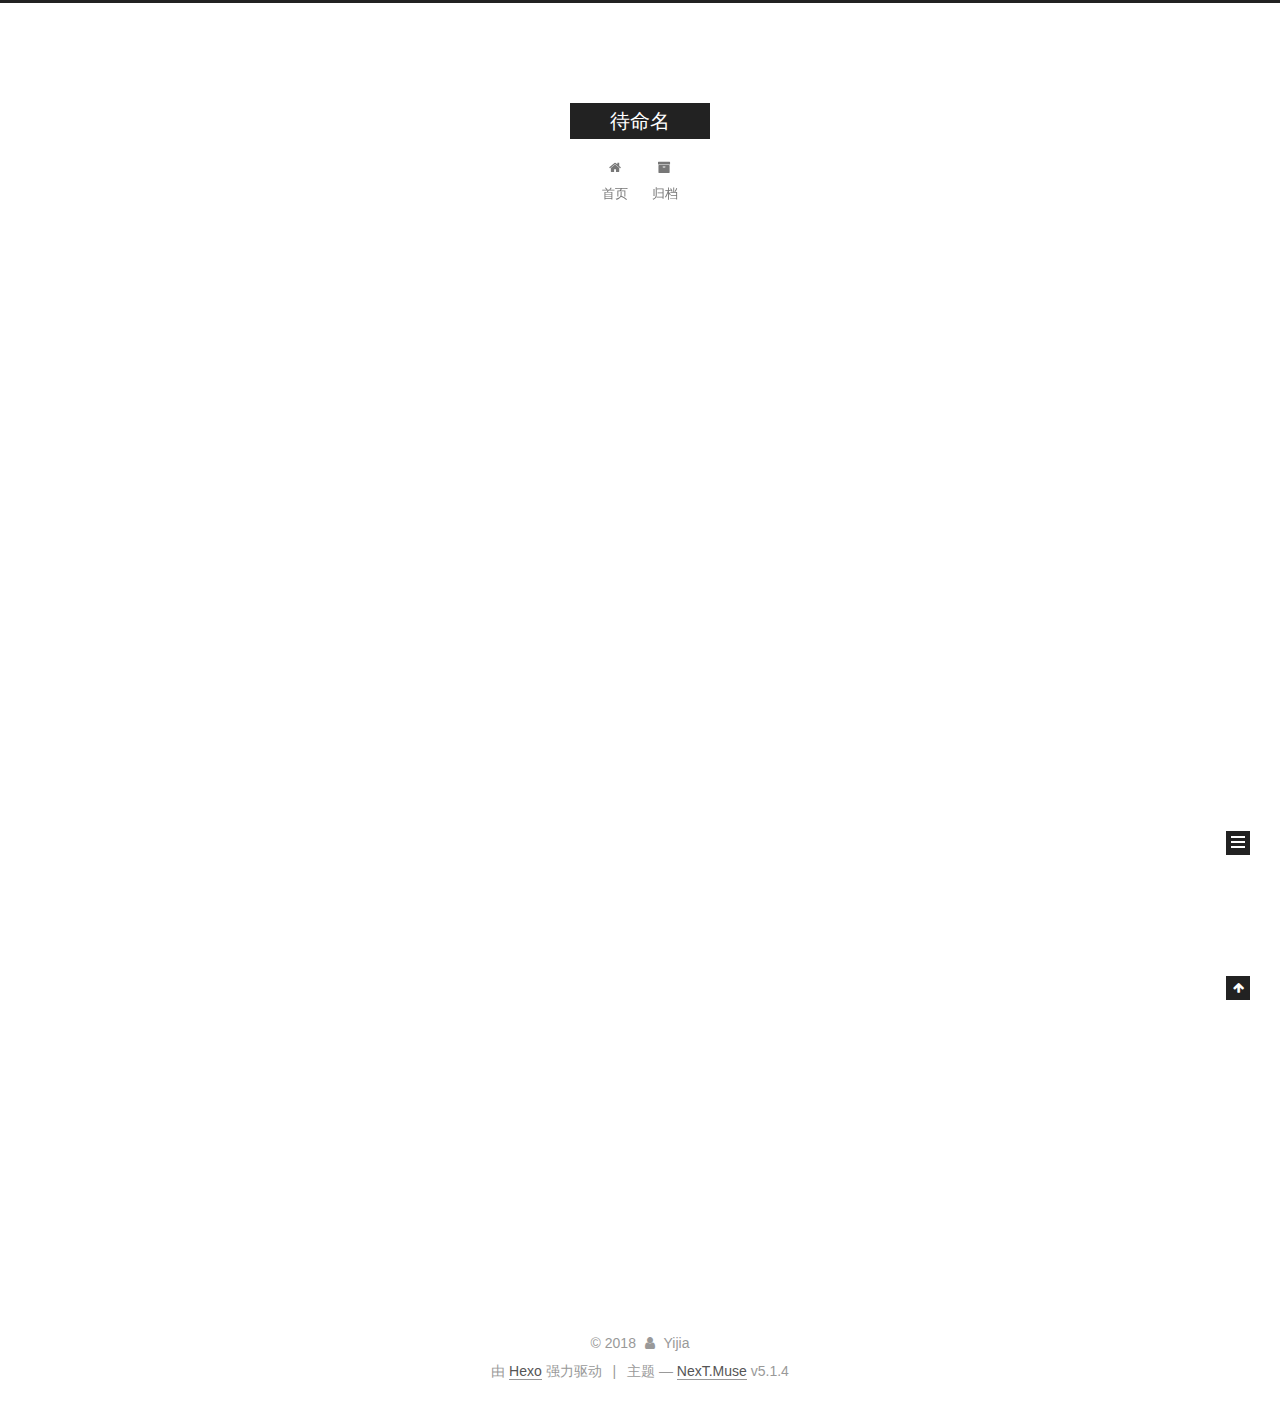
<file: index.html>
<!DOCTYPE html>



  


<html class="theme-next muse use-motion" lang="zh-Hans">
<head><meta name="generator" content="Hexo 3.8.0">
  <meta charset="UTF-8">
<meta http-equiv="X-UA-Compatible" content="IE=edge">
<meta name="viewport" content="width=device-width, initial-scale=1, maximum-scale=1">
<meta name="theme-color" content="#222">









<meta http-equiv="Cache-Control" content="no-transform">
<meta http-equiv="Cache-Control" content="no-siteapp">
















  
  
  <link href="/lib/fancybox/source/jquery.fancybox.css?v=2.1.5" rel="stylesheet" type="text/css">







<link href="/lib/font-awesome/css/font-awesome.min.css?v=4.6.2" rel="stylesheet" type="text/css">

<link href="/css/main.css?v=5.1.4" rel="stylesheet" type="text/css">


  <link rel="apple-touch-icon" sizes="180x180" href="/images/apple-touch-icon-next.png?v=5.1.4">


  <link rel="icon" type="image/png" sizes="32x32" href="/images/favicon-32x32-next.png?v=5.1.4">


  <link rel="icon" type="image/png" sizes="16x16" href="/images/favicon-16x16-next.png?v=5.1.4">


  <link rel="mask-icon" href="/images/logo.svg?v=5.1.4" color="#222">





  <meta name="keywords" content="Hexo, NexT">










<meta property="og:type" content="website">
<meta property="og:title" content="待命名">
<meta property="og:url" content="http://xiaobus.github.io/index.html">
<meta property="og:site_name" content="待命名">
<meta property="og:locale" content="zh-Hans">
<meta name="twitter:card" content="summary">
<meta name="twitter:title" content="待命名">



<script type="text/javascript" id="hexo.configurations">
  var NexT = window.NexT || {};
  var CONFIG = {
    root: '/',
    scheme: 'Muse',
    version: '5.1.4',
    sidebar: {"position":"left","display":"post","offset":12,"b2t":false,"scrollpercent":false,"onmobile":false},
    fancybox: true,
    tabs: true,
    motion: {"enable":true,"async":false,"transition":{"post_block":"fadeIn","post_header":"slideDownIn","post_body":"slideDownIn","coll_header":"slideLeftIn","sidebar":"slideUpIn"}},
    duoshuo: {
      userId: '0',
      author: '博主'
    },
    algolia: {
      applicationID: '',
      apiKey: '',
      indexName: '',
      hits: {"per_page":10},
      labels: {"input_placeholder":"Search for Posts","hits_empty":"We didn't find any results for the search: ${query}","hits_stats":"${hits} results found in ${time} ms"}
    }
  };
</script>



  <link rel="canonical" href="http://xiaobus.github.io/">





  <title>待命名</title>
  








</head>

<body itemscope="" itemtype="http://schema.org/WebPage" lang="zh-Hans">

  
  
    
  

  <div class="container sidebar-position-left 
  page-home">
    <div class="headband"></div>

    <header id="header" class="header" itemscope="" itemtype="http://schema.org/WPHeader">
      <div class="header-inner"><div class="site-brand-wrapper">
  <div class="site-meta ">
    

    <div class="custom-logo-site-title">
      <a href="/" class="brand" rel="start">
        <span class="logo-line-before"><i></i></span>
        <span class="site-title">待命名</span>
        <span class="logo-line-after"><i></i></span>
      </a>
    </div>
      
        <p class="site-subtitle"></p>
      
  </div>

  <div class="site-nav-toggle">
    <button>
      <span class="btn-bar"></span>
      <span class="btn-bar"></span>
      <span class="btn-bar"></span>
    </button>
  </div>
</div>

<nav class="site-nav">
  

  
    <ul id="menu" class="menu">
      
        
        <li class="menu-item menu-item-home">
          <a href="/" rel="section">
            
              <i class="menu-item-icon fa fa-fw fa-home"></i> <br>
            
            首页
          </a>
        </li>
      
        
        <li class="menu-item menu-item-archives">
          <a href="/archives/" rel="section">
            
              <i class="menu-item-icon fa fa-fw fa-archive"></i> <br>
            
            归档
          </a>
        </li>
      

      
    </ul>
  

  
</nav>



 </div>
    </header>

    <main id="main" class="main">
      <div class="main-inner">
        <div class="content-wrap">
          <div id="content" class="content">
            
  <section id="posts" class="posts-expand">
    
      

  

  
  
  

  <article class="post post-type-normal" itemscope="" itemtype="http://schema.org/Article">
  
  
  
  <div class="post-block">
    <link itemprop="mainEntityOfPage" href="http://xiaobus.github.io/blog/hello-world.html">

    <span hidden itemprop="author" itemscope="" itemtype="http://schema.org/Person">
      <meta itemprop="name" content="Yijia">
      <meta itemprop="description" content="">
      <meta itemprop="image" content="/images/avatar.gif">
    </span>

    <span hidden itemprop="publisher" itemscope="" itemtype="http://schema.org/Organization">
      <meta itemprop="name" content="待命名">
    </span>

    
      <header class="post-header">

        
        
          <h1 class="post-title" itemprop="name headline">
                
                <a class="post-title-link" href="/blog/hello-world.html" itemprop="url">Hello World</a></h1>
        

        <div class="post-meta">
          <span class="post-time">
            
              <span class="post-meta-item-icon">
                <i class="fa fa-calendar-o"></i>
              </span>
              
                <span class="post-meta-item-text">发表于</span>
              
              <time title="创建于" itemprop="dateCreated datePublished" datetime="2018-12-11T21:50:07+08:00">
                2018-12-11
              </time>
            

            

            
          </span>

          

          
            
          

          
          

          

          

          

        </div>
      </header>
    

    
    
    
    <div class="post-body" itemprop="articleBody">

      
      

      
        
          
            <p>Welcome to <a href="https://hexo.io/" target="_blank" rel="noopener">Hexo</a>! This is your very first post. Check <a href="https://hexo.io/docs/" target="_blank" rel="noopener">documentation</a> for more info. If you get any problems when using Hexo, you can find the answer in <a href="https://hexo.io/docs/troubleshooting.html" target="_blank" rel="noopener">troubleshooting</a> or you can ask me on <a href="https://github.com/hexojs/hexo/issues" target="_blank" rel="noopener">GitHub</a>.</p>
<h2 id="Quick-Start"><a href="#Quick-Start" class="headerlink" title="Quick Start"></a>Quick Start</h2><h3 id="Create-a-new-post"><a href="#Create-a-new-post" class="headerlink" title="Create a new post"></a>Create a new post</h3><figure class="highlight bash"><table><tr><td class="gutter"><pre><span class="line">1</span><br></pre></td><td class="code"><pre><span class="line">$ hexo new <span class="string">"My New Post"</span></span><br></pre></td></tr></table></figure>
<p>More info: <a href="https://hexo.io/docs/writing.html" target="_blank" rel="noopener">Writing</a></p>
<h3 id="Run-server"><a href="#Run-server" class="headerlink" title="Run server"></a>Run server</h3><figure class="highlight bash"><table><tr><td class="gutter"><pre><span class="line">1</span><br></pre></td><td class="code"><pre><span class="line">$ hexo server</span><br></pre></td></tr></table></figure>
<p>More info: <a href="https://hexo.io/docs/server.html" target="_blank" rel="noopener">Server</a></p>
<h3 id="Generate-static-files"><a href="#Generate-static-files" class="headerlink" title="Generate static files"></a>Generate static files</h3><figure class="highlight bash"><table><tr><td class="gutter"><pre><span class="line">1</span><br></pre></td><td class="code"><pre><span class="line">$ hexo generate</span><br></pre></td></tr></table></figure>
<p>More info: <a href="https://hexo.io/docs/generating.html" target="_blank" rel="noopener">Generating</a></p>
<h3 id="Deploy-to-remote-sites"><a href="#Deploy-to-remote-sites" class="headerlink" title="Deploy to remote sites"></a>Deploy to remote sites</h3><figure class="highlight bash"><table><tr><td class="gutter"><pre><span class="line">1</span><br></pre></td><td class="code"><pre><span class="line">$ hexo deploy</span><br></pre></td></tr></table></figure>
<p>More info: <a href="https://hexo.io/docs/deployment.html" target="_blank" rel="noopener">Deployment</a></p>

          
        
      
    </div>
    
    
    

    

    

    

    <footer class="post-footer">
      

      

      

      
      
        <div class="post-eof"></div>
      
    </footer>
  </div>
  
  
  
  </article>


    
  </section>

  


          </div>
          


          

        </div>
        
          
  
  <div class="sidebar-toggle">
    <div class="sidebar-toggle-line-wrap">
      <span class="sidebar-toggle-line sidebar-toggle-line-first"></span>
      <span class="sidebar-toggle-line sidebar-toggle-line-middle"></span>
      <span class="sidebar-toggle-line sidebar-toggle-line-last"></span>
    </div>
  </div>

  <aside id="sidebar" class="sidebar">
    
    <div class="sidebar-inner">

      

      

      <section class="site-overview-wrap sidebar-panel sidebar-panel-active">
        <div class="site-overview">
          <div class="site-author motion-element" itemprop="author" itemscope="" itemtype="http://schema.org/Person">
            
              <p class="site-author-name" itemprop="name">Yijia</p>
              <p class="site-description motion-element" itemprop="description"></p>
          </div>

          <nav class="site-state motion-element">

            
              <div class="site-state-item site-state-posts">
              
                <a href="/archives/">
              
                  <span class="site-state-item-count">1</span>
                  <span class="site-state-item-name">日志</span>
                </a>
              </div>
            

            

            

          </nav>

          

          

          
          

          
          

          

        </div>
      </section>

      

      

    </div>
  </aside>


        
      </div>
    </main>

    <footer id="footer" class="footer">
      <div class="footer-inner">
        <div class="copyright">&copy; <span itemprop="copyrightYear">2018</span>
  <span class="with-love">
    <i class="fa fa-user"></i>
  </span>
  <span class="author" itemprop="copyrightHolder">Yijia</span>

  
</div>


  <div class="powered-by">由 <a class="theme-link" target="_blank" href="https://hexo.io">Hexo</a> 强力驱动</div>



  <span class="post-meta-divider">|</span>



  <div class="theme-info">主题 &mdash; <a class="theme-link" target="_blank" href="https://github.com/iissnan/hexo-theme-next">NexT.Muse</a> v5.1.4</div>




        







        
      </div>
    </footer>

    
      <div class="back-to-top">
        <i class="fa fa-arrow-up"></i>
        
      </div>
    

    

  </div>

  

<script type="text/javascript">
  if (Object.prototype.toString.call(window.Promise) !== '[object Function]') {
    window.Promise = null;
  }
</script>









  












  
  
    <script type="text/javascript" src="/lib/jquery/index.js?v=2.1.3"></script>
  

  
  
    <script type="text/javascript" src="/lib/fastclick/lib/fastclick.min.js?v=1.0.6"></script>
  

  
  
    <script type="text/javascript" src="/lib/jquery_lazyload/jquery.lazyload.js?v=1.9.7"></script>
  

  
  
    <script type="text/javascript" src="/lib/velocity/velocity.min.js?v=1.2.1"></script>
  

  
  
    <script type="text/javascript" src="/lib/velocity/velocity.ui.min.js?v=1.2.1"></script>
  

  
  
    <script type="text/javascript" src="/lib/fancybox/source/jquery.fancybox.pack.js?v=2.1.5"></script>
  


  


  <script type="text/javascript" src="/js/src/utils.js?v=5.1.4"></script>

  <script type="text/javascript" src="/js/src/motion.js?v=5.1.4"></script>



  
  

  

  


  <script type="text/javascript" src="/js/src/bootstrap.js?v=5.1.4"></script>



  


  




	





  





  












  





  

  

  

  
  

  

  

  

</body>
</html>
</file>
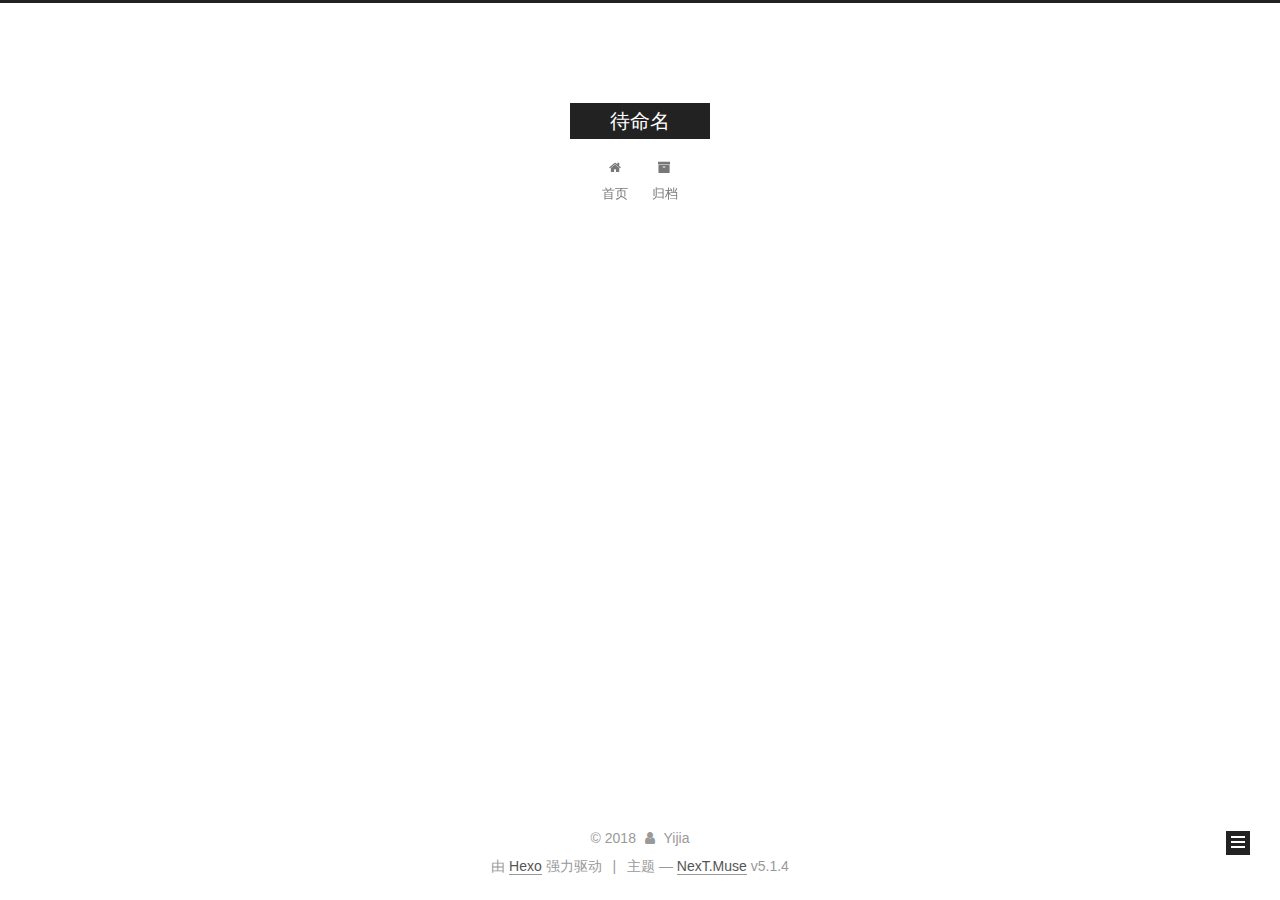
<file: archives/index.html>
<!DOCTYPE html>



  


<html class="theme-next muse use-motion" lang="zh-Hans">
<head><meta name="generator" content="Hexo 3.8.0">
  <meta charset="UTF-8">
<meta http-equiv="X-UA-Compatible" content="IE=edge">
<meta name="viewport" content="width=device-width, initial-scale=1, maximum-scale=1">
<meta name="theme-color" content="#222">









<meta http-equiv="Cache-Control" content="no-transform">
<meta http-equiv="Cache-Control" content="no-siteapp">
















  
  
  <link href="/lib/fancybox/source/jquery.fancybox.css?v=2.1.5" rel="stylesheet" type="text/css">







<link href="/lib/font-awesome/css/font-awesome.min.css?v=4.6.2" rel="stylesheet" type="text/css">

<link href="/css/main.css?v=5.1.4" rel="stylesheet" type="text/css">


  <link rel="apple-touch-icon" sizes="180x180" href="/images/apple-touch-icon-next.png?v=5.1.4">


  <link rel="icon" type="image/png" sizes="32x32" href="/images/favicon-32x32-next.png?v=5.1.4">


  <link rel="icon" type="image/png" sizes="16x16" href="/images/favicon-16x16-next.png?v=5.1.4">


  <link rel="mask-icon" href="/images/logo.svg?v=5.1.4" color="#222">





  <meta name="keywords" content="Hexo, NexT">










<meta property="og:type" content="website">
<meta property="og:title" content="待命名">
<meta property="og:url" content="http://xiaobus.github.io/archives/index.html">
<meta property="og:site_name" content="待命名">
<meta property="og:locale" content="zh-Hans">
<meta name="twitter:card" content="summary">
<meta name="twitter:title" content="待命名">



<script type="text/javascript" id="hexo.configurations">
  var NexT = window.NexT || {};
  var CONFIG = {
    root: '/',
    scheme: 'Muse',
    version: '5.1.4',
    sidebar: {"position":"left","display":"post","offset":12,"b2t":false,"scrollpercent":false,"onmobile":false},
    fancybox: true,
    tabs: true,
    motion: {"enable":true,"async":false,"transition":{"post_block":"fadeIn","post_header":"slideDownIn","post_body":"slideDownIn","coll_header":"slideLeftIn","sidebar":"slideUpIn"}},
    duoshuo: {
      userId: '0',
      author: '博主'
    },
    algolia: {
      applicationID: '',
      apiKey: '',
      indexName: '',
      hits: {"per_page":10},
      labels: {"input_placeholder":"Search for Posts","hits_empty":"We didn't find any results for the search: ${query}","hits_stats":"${hits} results found in ${time} ms"}
    }
  };
</script>



  <link rel="canonical" href="http://xiaobus.github.io/archives/">





  <title>归档 | 待命名</title>
  








</head>

<body itemscope="" itemtype="http://schema.org/WebPage" lang="zh-Hans">

  
  
    
  

  <div class="container sidebar-position-left page-archive">
    <div class="headband"></div>

    <header id="header" class="header" itemscope="" itemtype="http://schema.org/WPHeader">
      <div class="header-inner"><div class="site-brand-wrapper">
  <div class="site-meta ">
    

    <div class="custom-logo-site-title">
      <a href="/" class="brand" rel="start">
        <span class="logo-line-before"><i></i></span>
        <span class="site-title">待命名</span>
        <span class="logo-line-after"><i></i></span>
      </a>
    </div>
      
        <p class="site-subtitle"></p>
      
  </div>

  <div class="site-nav-toggle">
    <button>
      <span class="btn-bar"></span>
      <span class="btn-bar"></span>
      <span class="btn-bar"></span>
    </button>
  </div>
</div>

<nav class="site-nav">
  

  
    <ul id="menu" class="menu">
      
        
        <li class="menu-item menu-item-home">
          <a href="/" rel="section">
            
              <i class="menu-item-icon fa fa-fw fa-home"></i> <br>
            
            首页
          </a>
        </li>
      
        
        <li class="menu-item menu-item-archives">
          <a href="/archives/" rel="section">
            
              <i class="menu-item-icon fa fa-fw fa-archive"></i> <br>
            
            归档
          </a>
        </li>
      

      
    </ul>
  

  
</nav>



 </div>
    </header>

    <main id="main" class="main">
      <div class="main-inner">
        <div class="content-wrap">
          <div id="content" class="content">
            

  
  
  
  <div class="post-block archive">
    <div id="posts" class="posts-collapse">
      <span class="archive-move-on"></span>

      <span class="archive-page-counter">
        
        
        
          
        
        嗯..! 目前共计 1 篇日志。 继续努力。
      </span>

      

        
        
        

        
          
          <div class="collection-title">
            <h1 class="archive-year" id="archive-year-2018">2018</h1>
          </div>
        
        

        

  <article class="post post-type-normal" itemscope="" itemtype="http://schema.org/Article">
    <header class="post-header">

      <h2 class="post-title">
        
            <a class="post-title-link" href="/blog/hello-world.html" itemprop="url">
              
                <span itemprop="name">Hello World</span>
              
            </a>
        
      </h2>

      <div class="post-meta">
        <time class="post-time" itemprop="dateCreated" datetime="2018-12-11T21:50:07+08:00" content="2018-12-11">
          12-11
        </time>
      </div>

    </header>
  </article>



      

    </div>
  </div>
  
  
  

  



          </div>
          


          

        </div>
        
          
  
  <div class="sidebar-toggle">
    <div class="sidebar-toggle-line-wrap">
      <span class="sidebar-toggle-line sidebar-toggle-line-first"></span>
      <span class="sidebar-toggle-line sidebar-toggle-line-middle"></span>
      <span class="sidebar-toggle-line sidebar-toggle-line-last"></span>
    </div>
  </div>

  <aside id="sidebar" class="sidebar">
    
    <div class="sidebar-inner">

      

      

      <section class="site-overview-wrap sidebar-panel sidebar-panel-active">
        <div class="site-overview">
          <div class="site-author motion-element" itemprop="author" itemscope="" itemtype="http://schema.org/Person">
            
              <p class="site-author-name" itemprop="name">Yijia</p>
              <p class="site-description motion-element" itemprop="description"></p>
          </div>

          <nav class="site-state motion-element">

            
              <div class="site-state-item site-state-posts">
              
                <a href="/archives/">
              
                  <span class="site-state-item-count">1</span>
                  <span class="site-state-item-name">日志</span>
                </a>
              </div>
            

            

            

          </nav>

          

          

          
          

          
          

          

        </div>
      </section>

      

      

    </div>
  </aside>


        
      </div>
    </main>

    <footer id="footer" class="footer">
      <div class="footer-inner">
        <div class="copyright">&copy; <span itemprop="copyrightYear">2018</span>
  <span class="with-love">
    <i class="fa fa-user"></i>
  </span>
  <span class="author" itemprop="copyrightHolder">Yijia</span>

  
</div>


  <div class="powered-by">由 <a class="theme-link" target="_blank" href="https://hexo.io">Hexo</a> 强力驱动</div>



  <span class="post-meta-divider">|</span>



  <div class="theme-info">主题 &mdash; <a class="theme-link" target="_blank" href="https://github.com/iissnan/hexo-theme-next">NexT.Muse</a> v5.1.4</div>




        







        
      </div>
    </footer>

    
      <div class="back-to-top">
        <i class="fa fa-arrow-up"></i>
        
      </div>
    

    

  </div>

  

<script type="text/javascript">
  if (Object.prototype.toString.call(window.Promise) !== '[object Function]') {
    window.Promise = null;
  }
</script>









  












  
  
    <script type="text/javascript" src="/lib/jquery/index.js?v=2.1.3"></script>
  

  
  
    <script type="text/javascript" src="/lib/fastclick/lib/fastclick.min.js?v=1.0.6"></script>
  

  
  
    <script type="text/javascript" src="/lib/jquery_lazyload/jquery.lazyload.js?v=1.9.7"></script>
  

  
  
    <script type="text/javascript" src="/lib/velocity/velocity.min.js?v=1.2.1"></script>
  

  
  
    <script type="text/javascript" src="/lib/velocity/velocity.ui.min.js?v=1.2.1"></script>
  

  
  
    <script type="text/javascript" src="/lib/fancybox/source/jquery.fancybox.pack.js?v=2.1.5"></script>
  


  


  <script type="text/javascript" src="/js/src/utils.js?v=5.1.4"></script>

  <script type="text/javascript" src="/js/src/motion.js?v=5.1.4"></script>



  
  

  

  


  <script type="text/javascript" src="/js/src/bootstrap.js?v=5.1.4"></script>



  


  




	





  





  












  





  

  

  

  
  

  

  

  

</body>
</html>
</file>
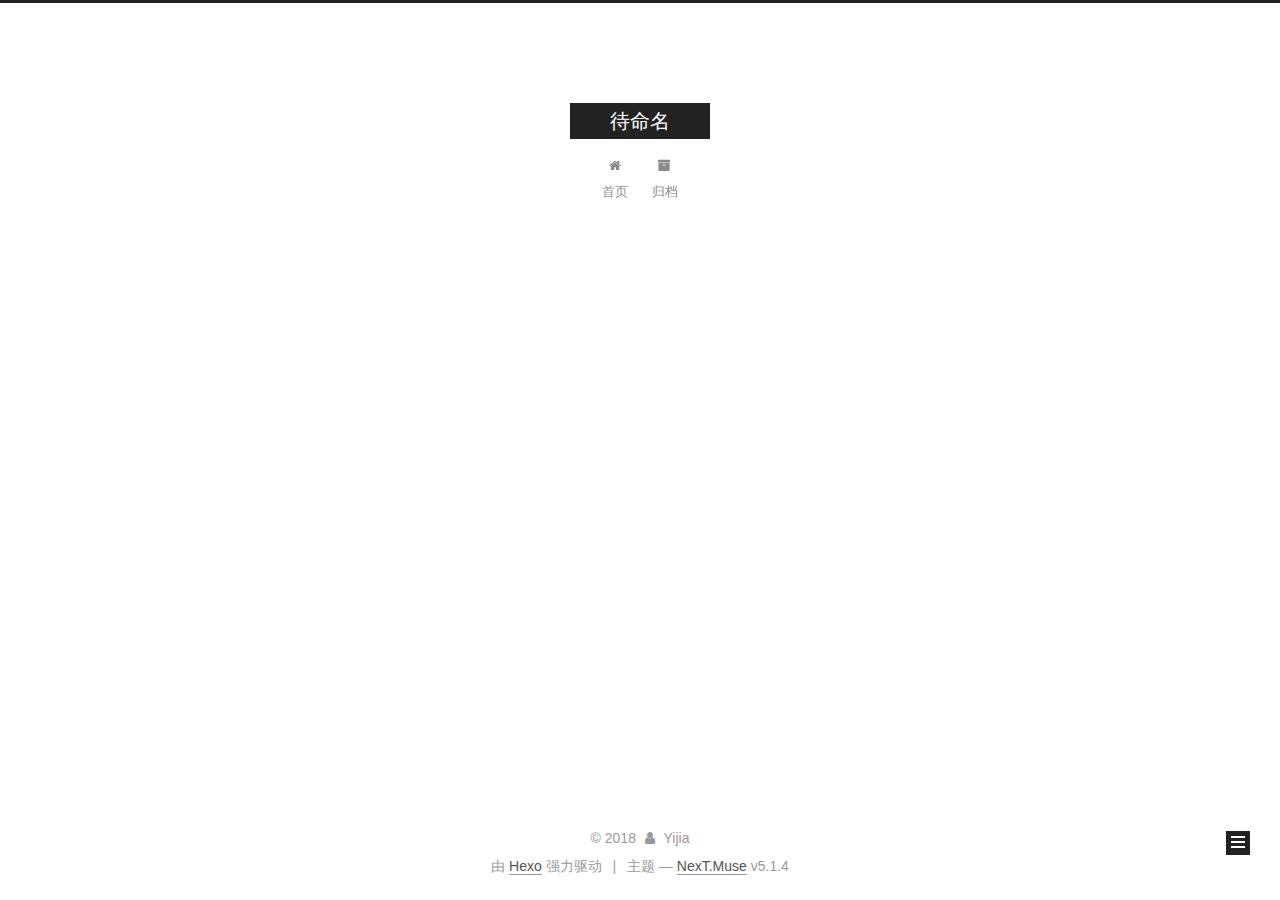
<file: archives/2018/index.html>
<!DOCTYPE html>



  


<html class="theme-next muse use-motion" lang="zh-Hans">
<head><meta name="generator" content="Hexo 3.8.0">
  <meta charset="UTF-8">
<meta http-equiv="X-UA-Compatible" content="IE=edge">
<meta name="viewport" content="width=device-width, initial-scale=1, maximum-scale=1">
<meta name="theme-color" content="#222">









<meta http-equiv="Cache-Control" content="no-transform">
<meta http-equiv="Cache-Control" content="no-siteapp">
















  
  
  <link href="/lib/fancybox/source/jquery.fancybox.css?v=2.1.5" rel="stylesheet" type="text/css">







<link href="/lib/font-awesome/css/font-awesome.min.css?v=4.6.2" rel="stylesheet" type="text/css">

<link href="/css/main.css?v=5.1.4" rel="stylesheet" type="text/css">


  <link rel="apple-touch-icon" sizes="180x180" href="/images/apple-touch-icon-next.png?v=5.1.4">


  <link rel="icon" type="image/png" sizes="32x32" href="/images/favicon-32x32-next.png?v=5.1.4">


  <link rel="icon" type="image/png" sizes="16x16" href="/images/favicon-16x16-next.png?v=5.1.4">


  <link rel="mask-icon" href="/images/logo.svg?v=5.1.4" color="#222">





  <meta name="keywords" content="Hexo, NexT">










<meta property="og:type" content="website">
<meta property="og:title" content="待命名">
<meta property="og:url" content="http://xiaobus.github.io/archives/2018/index.html">
<meta property="og:site_name" content="待命名">
<meta property="og:locale" content="zh-Hans">
<meta name="twitter:card" content="summary">
<meta name="twitter:title" content="待命名">



<script type="text/javascript" id="hexo.configurations">
  var NexT = window.NexT || {};
  var CONFIG = {
    root: '/',
    scheme: 'Muse',
    version: '5.1.4',
    sidebar: {"position":"left","display":"post","offset":12,"b2t":false,"scrollpercent":false,"onmobile":false},
    fancybox: true,
    tabs: true,
    motion: {"enable":true,"async":false,"transition":{"post_block":"fadeIn","post_header":"slideDownIn","post_body":"slideDownIn","coll_header":"slideLeftIn","sidebar":"slideUpIn"}},
    duoshuo: {
      userId: '0',
      author: '博主'
    },
    algolia: {
      applicationID: '',
      apiKey: '',
      indexName: '',
      hits: {"per_page":10},
      labels: {"input_placeholder":"Search for Posts","hits_empty":"We didn't find any results for the search: ${query}","hits_stats":"${hits} results found in ${time} ms"}
    }
  };
</script>



  <link rel="canonical" href="http://xiaobus.github.io/archives/2018/">





  <title>归档 | 待命名</title>
  








</head>

<body itemscope="" itemtype="http://schema.org/WebPage" lang="zh-Hans">

  
  
    
  

  <div class="container sidebar-position-left page-archive">
    <div class="headband"></div>

    <header id="header" class="header" itemscope="" itemtype="http://schema.org/WPHeader">
      <div class="header-inner"><div class="site-brand-wrapper">
  <div class="site-meta ">
    

    <div class="custom-logo-site-title">
      <a href="/" class="brand" rel="start">
        <span class="logo-line-before"><i></i></span>
        <span class="site-title">待命名</span>
        <span class="logo-line-after"><i></i></span>
      </a>
    </div>
      
        <p class="site-subtitle"></p>
      
  </div>

  <div class="site-nav-toggle">
    <button>
      <span class="btn-bar"></span>
      <span class="btn-bar"></span>
      <span class="btn-bar"></span>
    </button>
  </div>
</div>

<nav class="site-nav">
  

  
    <ul id="menu" class="menu">
      
        
        <li class="menu-item menu-item-home">
          <a href="/" rel="section">
            
              <i class="menu-item-icon fa fa-fw fa-home"></i> <br>
            
            首页
          </a>
        </li>
      
        
        <li class="menu-item menu-item-archives">
          <a href="/archives/" rel="section">
            
              <i class="menu-item-icon fa fa-fw fa-archive"></i> <br>
            
            归档
          </a>
        </li>
      

      
    </ul>
  

  
</nav>



 </div>
    </header>

    <main id="main" class="main">
      <div class="main-inner">
        <div class="content-wrap">
          <div id="content" class="content">
            

  
  
  
  <div class="post-block archive">
    <div id="posts" class="posts-collapse">
      <span class="archive-move-on"></span>

      <span class="archive-page-counter">
        
        
        
          
        
        嗯..! 目前共计 1 篇日志。 继续努力。
      </span>

      

        
        
        

        
          
          <div class="collection-title">
            <h1 class="archive-year" id="archive-year-2018">2018</h1>
          </div>
        
        

        

  <article class="post post-type-normal" itemscope="" itemtype="http://schema.org/Article">
    <header class="post-header">

      <h2 class="post-title">
        
            <a class="post-title-link" href="/blog/hello-world.html" itemprop="url">
              
                <span itemprop="name">Hello World</span>
              
            </a>
        
      </h2>

      <div class="post-meta">
        <time class="post-time" itemprop="dateCreated" datetime="2018-12-11T21:50:07+08:00" content="2018-12-11">
          12-11
        </time>
      </div>

    </header>
  </article>



      

    </div>
  </div>
  
  
  

  



          </div>
          


          

        </div>
        
          
  
  <div class="sidebar-toggle">
    <div class="sidebar-toggle-line-wrap">
      <span class="sidebar-toggle-line sidebar-toggle-line-first"></span>
      <span class="sidebar-toggle-line sidebar-toggle-line-middle"></span>
      <span class="sidebar-toggle-line sidebar-toggle-line-last"></span>
    </div>
  </div>

  <aside id="sidebar" class="sidebar">
    
    <div class="sidebar-inner">

      

      

      <section class="site-overview-wrap sidebar-panel sidebar-panel-active">
        <div class="site-overview">
          <div class="site-author motion-element" itemprop="author" itemscope="" itemtype="http://schema.org/Person">
            
              <p class="site-author-name" itemprop="name">Yijia</p>
              <p class="site-description motion-element" itemprop="description"></p>
          </div>

          <nav class="site-state motion-element">

            
              <div class="site-state-item site-state-posts">
              
                <a href="/archives/">
              
                  <span class="site-state-item-count">1</span>
                  <span class="site-state-item-name">日志</span>
                </a>
              </div>
            

            

            

          </nav>

          

          

          
          

          
          

          

        </div>
      </section>

      

      

    </div>
  </aside>


        
      </div>
    </main>

    <footer id="footer" class="footer">
      <div class="footer-inner">
        <div class="copyright">&copy; <span itemprop="copyrightYear">2018</span>
  <span class="with-love">
    <i class="fa fa-user"></i>
  </span>
  <span class="author" itemprop="copyrightHolder">Yijia</span>

  
</div>


  <div class="powered-by">由 <a class="theme-link" target="_blank" href="https://hexo.io">Hexo</a> 强力驱动</div>



  <span class="post-meta-divider">|</span>



  <div class="theme-info">主题 &mdash; <a class="theme-link" target="_blank" href="https://github.com/iissnan/hexo-theme-next">NexT.Muse</a> v5.1.4</div>




        







        
      </div>
    </footer>

    
      <div class="back-to-top">
        <i class="fa fa-arrow-up"></i>
        
      </div>
    

    

  </div>

  

<script type="text/javascript">
  if (Object.prototype.toString.call(window.Promise) !== '[object Function]') {
    window.Promise = null;
  }
</script>









  












  
  
    <script type="text/javascript" src="/lib/jquery/index.js?v=2.1.3"></script>
  

  
  
    <script type="text/javascript" src="/lib/fastclick/lib/fastclick.min.js?v=1.0.6"></script>
  

  
  
    <script type="text/javascript" src="/lib/jquery_lazyload/jquery.lazyload.js?v=1.9.7"></script>
  

  
  
    <script type="text/javascript" src="/lib/velocity/velocity.min.js?v=1.2.1"></script>
  

  
  
    <script type="text/javascript" src="/lib/velocity/velocity.ui.min.js?v=1.2.1"></script>
  

  
  
    <script type="text/javascript" src="/lib/fancybox/source/jquery.fancybox.pack.js?v=2.1.5"></script>
  


  


  <script type="text/javascript" src="/js/src/utils.js?v=5.1.4"></script>

  <script type="text/javascript" src="/js/src/motion.js?v=5.1.4"></script>



  
  

  

  


  <script type="text/javascript" src="/js/src/bootstrap.js?v=5.1.4"></script>



  


  




	





  





  












  





  

  

  

  
  

  

  

  

</body>
</html>
</file>
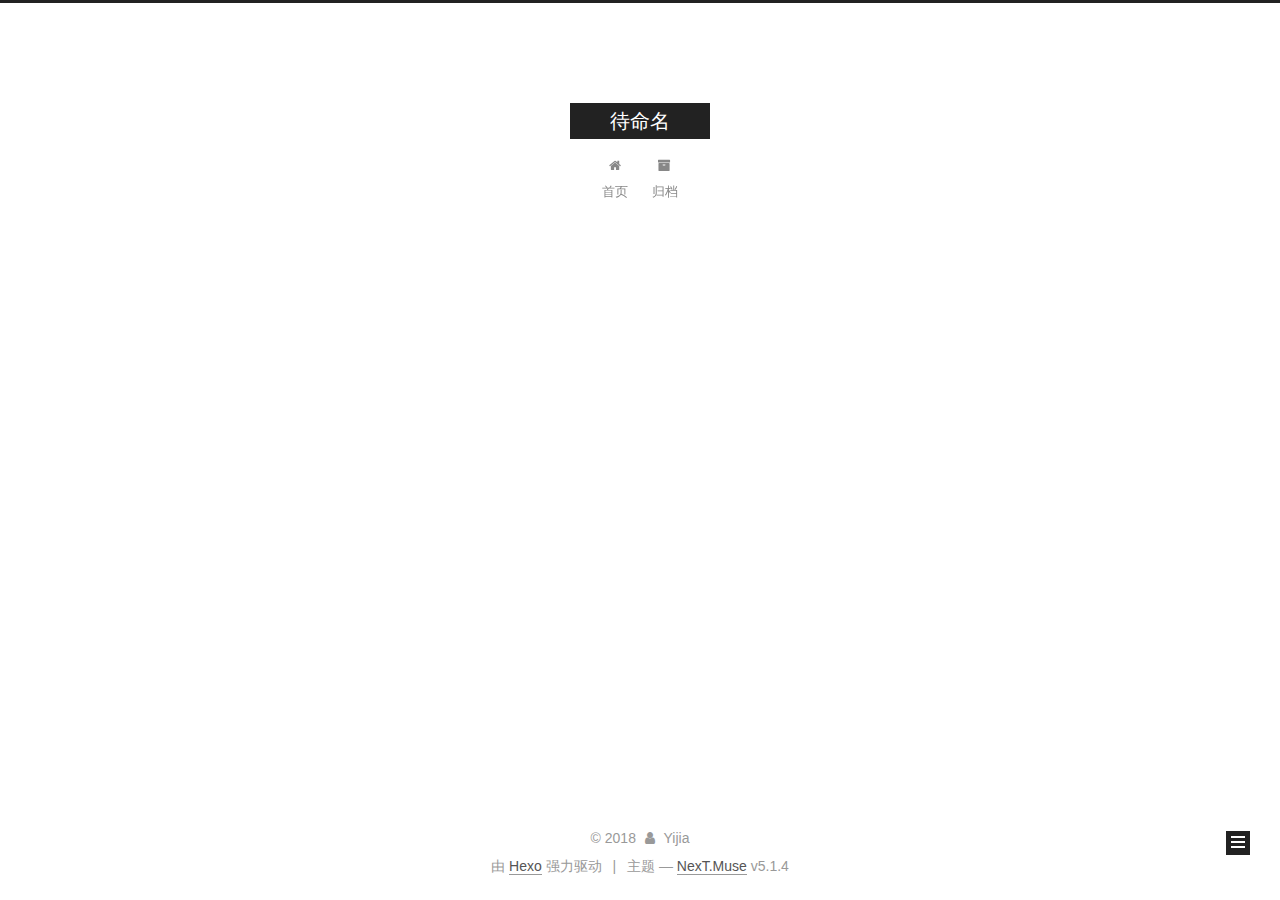
<file: archives/2018/12/index.html>
<!DOCTYPE html>



  


<html class="theme-next muse use-motion" lang="zh-Hans">
<head><meta name="generator" content="Hexo 3.8.0">
  <meta charset="UTF-8">
<meta http-equiv="X-UA-Compatible" content="IE=edge">
<meta name="viewport" content="width=device-width, initial-scale=1, maximum-scale=1">
<meta name="theme-color" content="#222">









<meta http-equiv="Cache-Control" content="no-transform">
<meta http-equiv="Cache-Control" content="no-siteapp">
















  
  
  <link href="/lib/fancybox/source/jquery.fancybox.css?v=2.1.5" rel="stylesheet" type="text/css">







<link href="/lib/font-awesome/css/font-awesome.min.css?v=4.6.2" rel="stylesheet" type="text/css">

<link href="/css/main.css?v=5.1.4" rel="stylesheet" type="text/css">


  <link rel="apple-touch-icon" sizes="180x180" href="/images/apple-touch-icon-next.png?v=5.1.4">


  <link rel="icon" type="image/png" sizes="32x32" href="/images/favicon-32x32-next.png?v=5.1.4">


  <link rel="icon" type="image/png" sizes="16x16" href="/images/favicon-16x16-next.png?v=5.1.4">


  <link rel="mask-icon" href="/images/logo.svg?v=5.1.4" color="#222">





  <meta name="keywords" content="Hexo, NexT">










<meta property="og:type" content="website">
<meta property="og:title" content="待命名">
<meta property="og:url" content="http://xiaobus.github.io/archives/2018/12/index.html">
<meta property="og:site_name" content="待命名">
<meta property="og:locale" content="zh-Hans">
<meta name="twitter:card" content="summary">
<meta name="twitter:title" content="待命名">



<script type="text/javascript" id="hexo.configurations">
  var NexT = window.NexT || {};
  var CONFIG = {
    root: '/',
    scheme: 'Muse',
    version: '5.1.4',
    sidebar: {"position":"left","display":"post","offset":12,"b2t":false,"scrollpercent":false,"onmobile":false},
    fancybox: true,
    tabs: true,
    motion: {"enable":true,"async":false,"transition":{"post_block":"fadeIn","post_header":"slideDownIn","post_body":"slideDownIn","coll_header":"slideLeftIn","sidebar":"slideUpIn"}},
    duoshuo: {
      userId: '0',
      author: '博主'
    },
    algolia: {
      applicationID: '',
      apiKey: '',
      indexName: '',
      hits: {"per_page":10},
      labels: {"input_placeholder":"Search for Posts","hits_empty":"We didn't find any results for the search: ${query}","hits_stats":"${hits} results found in ${time} ms"}
    }
  };
</script>



  <link rel="canonical" href="http://xiaobus.github.io/archives/2018/12/">





  <title>归档 | 待命名</title>
  








</head>

<body itemscope="" itemtype="http://schema.org/WebPage" lang="zh-Hans">

  
  
    
  

  <div class="container sidebar-position-left page-archive">
    <div class="headband"></div>

    <header id="header" class="header" itemscope="" itemtype="http://schema.org/WPHeader">
      <div class="header-inner"><div class="site-brand-wrapper">
  <div class="site-meta ">
    

    <div class="custom-logo-site-title">
      <a href="/" class="brand" rel="start">
        <span class="logo-line-before"><i></i></span>
        <span class="site-title">待命名</span>
        <span class="logo-line-after"><i></i></span>
      </a>
    </div>
      
        <p class="site-subtitle"></p>
      
  </div>

  <div class="site-nav-toggle">
    <button>
      <span class="btn-bar"></span>
      <span class="btn-bar"></span>
      <span class="btn-bar"></span>
    </button>
  </div>
</div>

<nav class="site-nav">
  

  
    <ul id="menu" class="menu">
      
        
        <li class="menu-item menu-item-home">
          <a href="/" rel="section">
            
              <i class="menu-item-icon fa fa-fw fa-home"></i> <br>
            
            首页
          </a>
        </li>
      
        
        <li class="menu-item menu-item-archives">
          <a href="/archives/" rel="section">
            
              <i class="menu-item-icon fa fa-fw fa-archive"></i> <br>
            
            归档
          </a>
        </li>
      

      
    </ul>
  

  
</nav>



 </div>
    </header>

    <main id="main" class="main">
      <div class="main-inner">
        <div class="content-wrap">
          <div id="content" class="content">
            

  
  
  
  <div class="post-block archive">
    <div id="posts" class="posts-collapse">
      <span class="archive-move-on"></span>

      <span class="archive-page-counter">
        
        
        
          
        
        嗯..! 目前共计 1 篇日志。 继续努力。
      </span>

      

        
        
        

        
          
          <div class="collection-title">
            <h1 class="archive-year" id="archive-year-2018">2018</h1>
          </div>
        
        

        

  <article class="post post-type-normal" itemscope="" itemtype="http://schema.org/Article">
    <header class="post-header">

      <h2 class="post-title">
        
            <a class="post-title-link" href="/blog/hello-world.html" itemprop="url">
              
                <span itemprop="name">Hello World</span>
              
            </a>
        
      </h2>

      <div class="post-meta">
        <time class="post-time" itemprop="dateCreated" datetime="2018-12-11T21:50:07+08:00" content="2018-12-11">
          12-11
        </time>
      </div>

    </header>
  </article>



      

    </div>
  </div>
  
  
  

  



          </div>
          


          

        </div>
        
          
  
  <div class="sidebar-toggle">
    <div class="sidebar-toggle-line-wrap">
      <span class="sidebar-toggle-line sidebar-toggle-line-first"></span>
      <span class="sidebar-toggle-line sidebar-toggle-line-middle"></span>
      <span class="sidebar-toggle-line sidebar-toggle-line-last"></span>
    </div>
  </div>

  <aside id="sidebar" class="sidebar">
    
    <div class="sidebar-inner">

      

      

      <section class="site-overview-wrap sidebar-panel sidebar-panel-active">
        <div class="site-overview">
          <div class="site-author motion-element" itemprop="author" itemscope="" itemtype="http://schema.org/Person">
            
              <p class="site-author-name" itemprop="name">Yijia</p>
              <p class="site-description motion-element" itemprop="description"></p>
          </div>

          <nav class="site-state motion-element">

            
              <div class="site-state-item site-state-posts">
              
                <a href="/archives/">
              
                  <span class="site-state-item-count">1</span>
                  <span class="site-state-item-name">日志</span>
                </a>
              </div>
            

            

            

          </nav>

          

          

          
          

          
          

          

        </div>
      </section>

      

      

    </div>
  </aside>


        
      </div>
    </main>

    <footer id="footer" class="footer">
      <div class="footer-inner">
        <div class="copyright">&copy; <span itemprop="copyrightYear">2018</span>
  <span class="with-love">
    <i class="fa fa-user"></i>
  </span>
  <span class="author" itemprop="copyrightHolder">Yijia</span>

  
</div>


  <div class="powered-by">由 <a class="theme-link" target="_blank" href="https://hexo.io">Hexo</a> 强力驱动</div>



  <span class="post-meta-divider">|</span>



  <div class="theme-info">主题 &mdash; <a class="theme-link" target="_blank" href="https://github.com/iissnan/hexo-theme-next">NexT.Muse</a> v5.1.4</div>




        







        
      </div>
    </footer>

    
      <div class="back-to-top">
        <i class="fa fa-arrow-up"></i>
        
      </div>
    

    

  </div>

  

<script type="text/javascript">
  if (Object.prototype.toString.call(window.Promise) !== '[object Function]') {
    window.Promise = null;
  }
</script>









  












  
  
    <script type="text/javascript" src="/lib/jquery/index.js?v=2.1.3"></script>
  

  
  
    <script type="text/javascript" src="/lib/fastclick/lib/fastclick.min.js?v=1.0.6"></script>
  

  
  
    <script type="text/javascript" src="/lib/jquery_lazyload/jquery.lazyload.js?v=1.9.7"></script>
  

  
  
    <script type="text/javascript" src="/lib/velocity/velocity.min.js?v=1.2.1"></script>
  

  
  
    <script type="text/javascript" src="/lib/velocity/velocity.ui.min.js?v=1.2.1"></script>
  

  
  
    <script type="text/javascript" src="/lib/fancybox/source/jquery.fancybox.pack.js?v=2.1.5"></script>
  


  


  <script type="text/javascript" src="/js/src/utils.js?v=5.1.4"></script>

  <script type="text/javascript" src="/js/src/motion.js?v=5.1.4"></script>



  
  

  

  


  <script type="text/javascript" src="/js/src/bootstrap.js?v=5.1.4"></script>



  


  




	





  





  












  





  

  

  

  
  

  

  

  

</body>
</html>
</file>
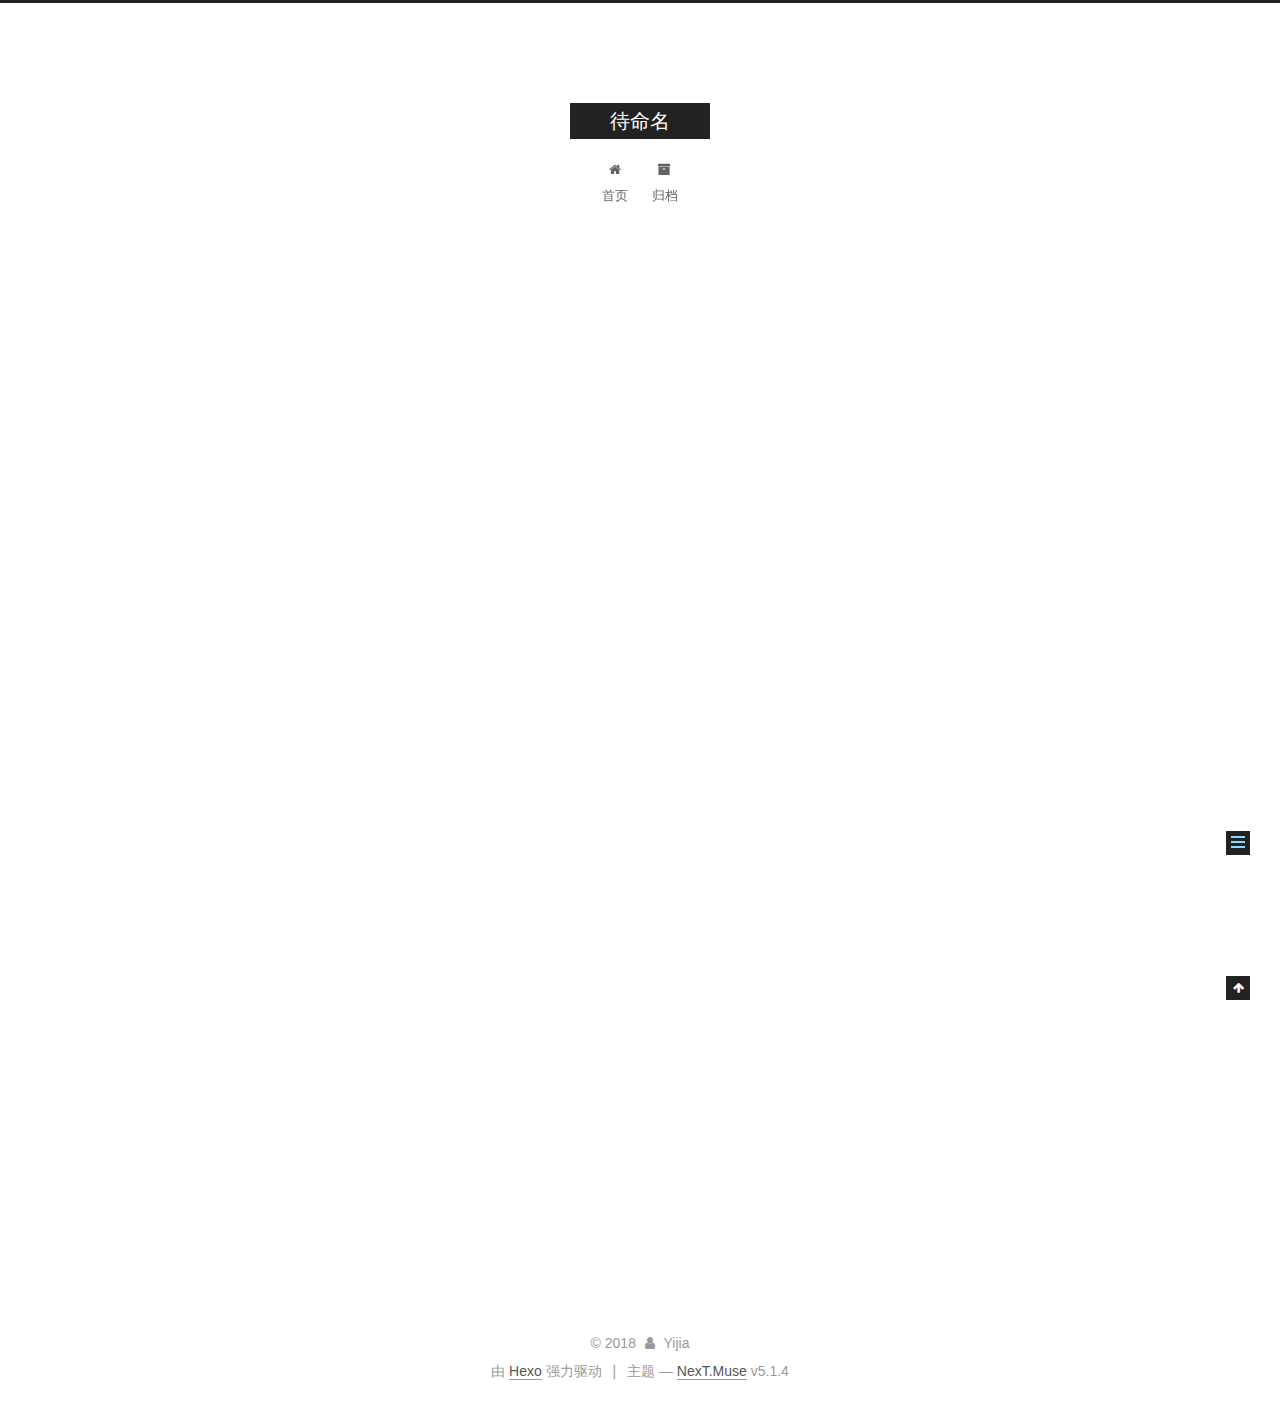
<file: blog/hello-world.html>
<!DOCTYPE html>



  


<html class="theme-next muse use-motion" lang="zh-Hans">
<head><meta name="generator" content="Hexo 3.8.0">
  <meta charset="UTF-8">
<meta http-equiv="X-UA-Compatible" content="IE=edge">
<meta name="viewport" content="width=device-width, initial-scale=1, maximum-scale=1">
<meta name="theme-color" content="#222">









<meta http-equiv="Cache-Control" content="no-transform">
<meta http-equiv="Cache-Control" content="no-siteapp">
















  
  
  <link href="/lib/fancybox/source/jquery.fancybox.css?v=2.1.5" rel="stylesheet" type="text/css">







<link href="/lib/font-awesome/css/font-awesome.min.css?v=4.6.2" rel="stylesheet" type="text/css">

<link href="/css/main.css?v=5.1.4" rel="stylesheet" type="text/css">


  <link rel="apple-touch-icon" sizes="180x180" href="/images/apple-touch-icon-next.png?v=5.1.4">


  <link rel="icon" type="image/png" sizes="32x32" href="/images/favicon-32x32-next.png?v=5.1.4">


  <link rel="icon" type="image/png" sizes="16x16" href="/images/favicon-16x16-next.png?v=5.1.4">


  <link rel="mask-icon" href="/images/logo.svg?v=5.1.4" color="#222">





  <meta name="keywords" content="Hexo, NexT">










<meta name="description" content="Welcome to Hexo! This is your very first post. Check documentation for more info. If you get any problems when using Hexo, you can find the answer in troubleshooting or you can ask me on GitHub. Quick">
<meta property="og:type" content="article">
<meta property="og:title" content="Hello World">
<meta property="og:url" content="http://xiaobus.github.io/blog/hello-world.html">
<meta property="og:site_name" content="待命名">
<meta property="og:description" content="Welcome to Hexo! This is your very first post. Check documentation for more info. If you get any problems when using Hexo, you can find the answer in troubleshooting or you can ask me on GitHub. Quick">
<meta property="og:locale" content="zh-Hans">
<meta property="og:updated_time" content="2018-12-11T13:50:07.794Z">
<meta name="twitter:card" content="summary">
<meta name="twitter:title" content="Hello World">
<meta name="twitter:description" content="Welcome to Hexo! This is your very first post. Check documentation for more info. If you get any problems when using Hexo, you can find the answer in troubleshooting or you can ask me on GitHub. Quick">



<script type="text/javascript" id="hexo.configurations">
  var NexT = window.NexT || {};
  var CONFIG = {
    root: '/',
    scheme: 'Muse',
    version: '5.1.4',
    sidebar: {"position":"left","display":"post","offset":12,"b2t":false,"scrollpercent":false,"onmobile":false},
    fancybox: true,
    tabs: true,
    motion: {"enable":true,"async":false,"transition":{"post_block":"fadeIn","post_header":"slideDownIn","post_body":"slideDownIn","coll_header":"slideLeftIn","sidebar":"slideUpIn"}},
    duoshuo: {
      userId: '0',
      author: '博主'
    },
    algolia: {
      applicationID: '',
      apiKey: '',
      indexName: '',
      hits: {"per_page":10},
      labels: {"input_placeholder":"Search for Posts","hits_empty":"We didn't find any results for the search: ${query}","hits_stats":"${hits} results found in ${time} ms"}
    }
  };
</script>



  <link rel="canonical" href="http://xiaobus.github.io/blog/hello-world.html">





  <title>Hello World | 待命名</title>
  








</head>

<body itemscope="" itemtype="http://schema.org/WebPage" lang="zh-Hans">

  
  
    
  

  <div class="container sidebar-position-left page-post-detail">
    <div class="headband"></div>

    <header id="header" class="header" itemscope="" itemtype="http://schema.org/WPHeader">
      <div class="header-inner"><div class="site-brand-wrapper">
  <div class="site-meta ">
    

    <div class="custom-logo-site-title">
      <a href="/" class="brand" rel="start">
        <span class="logo-line-before"><i></i></span>
        <span class="site-title">待命名</span>
        <span class="logo-line-after"><i></i></span>
      </a>
    </div>
      
        <p class="site-subtitle"></p>
      
  </div>

  <div class="site-nav-toggle">
    <button>
      <span class="btn-bar"></span>
      <span class="btn-bar"></span>
      <span class="btn-bar"></span>
    </button>
  </div>
</div>

<nav class="site-nav">
  

  
    <ul id="menu" class="menu">
      
        
        <li class="menu-item menu-item-home">
          <a href="/" rel="section">
            
              <i class="menu-item-icon fa fa-fw fa-home"></i> <br>
            
            首页
          </a>
        </li>
      
        
        <li class="menu-item menu-item-archives">
          <a href="/archives/" rel="section">
            
              <i class="menu-item-icon fa fa-fw fa-archive"></i> <br>
            
            归档
          </a>
        </li>
      

      
    </ul>
  

  
</nav>



 </div>
    </header>

    <main id="main" class="main">
      <div class="main-inner">
        <div class="content-wrap">
          <div id="content" class="content">
            

  <div id="posts" class="posts-expand">
    

  

  
  
  

  <article class="post post-type-normal" itemscope="" itemtype="http://schema.org/Article">
  
  
  
  <div class="post-block">
    <link itemprop="mainEntityOfPage" href="http://xiaobus.github.io/blog/hello-world.html">

    <span hidden itemprop="author" itemscope="" itemtype="http://schema.org/Person">
      <meta itemprop="name" content="Yijia">
      <meta itemprop="description" content="">
      <meta itemprop="image" content="/images/avatar.gif">
    </span>

    <span hidden itemprop="publisher" itemscope="" itemtype="http://schema.org/Organization">
      <meta itemprop="name" content="待命名">
    </span>

    
      <header class="post-header">

        
        
          <h1 class="post-title" itemprop="name headline">Hello World</h1>
        

        <div class="post-meta">
          <span class="post-time">
            
              <span class="post-meta-item-icon">
                <i class="fa fa-calendar-o"></i>
              </span>
              
                <span class="post-meta-item-text">发表于</span>
              
              <time title="创建于" itemprop="dateCreated datePublished" datetime="2018-12-11T21:50:07+08:00">
                2018-12-11
              </time>
            

            

            
          </span>

          

          
            
          

          
          

          

          

          

        </div>
      </header>
    

    
    
    
    <div class="post-body" itemprop="articleBody">

      
      

      
        <p>Welcome to <a href="https://hexo.io/" target="_blank" rel="noopener">Hexo</a>! This is your very first post. Check <a href="https://hexo.io/docs/" target="_blank" rel="noopener">documentation</a> for more info. If you get any problems when using Hexo, you can find the answer in <a href="https://hexo.io/docs/troubleshooting.html" target="_blank" rel="noopener">troubleshooting</a> or you can ask me on <a href="https://github.com/hexojs/hexo/issues" target="_blank" rel="noopener">GitHub</a>.</p>
<h2 id="Quick-Start"><a href="#Quick-Start" class="headerlink" title="Quick Start"></a>Quick Start</h2><h3 id="Create-a-new-post"><a href="#Create-a-new-post" class="headerlink" title="Create a new post"></a>Create a new post</h3><figure class="highlight bash"><table><tr><td class="gutter"><pre><span class="line">1</span><br></pre></td><td class="code"><pre><span class="line">$ hexo new <span class="string">"My New Post"</span></span><br></pre></td></tr></table></figure>
<p>More info: <a href="https://hexo.io/docs/writing.html" target="_blank" rel="noopener">Writing</a></p>
<h3 id="Run-server"><a href="#Run-server" class="headerlink" title="Run server"></a>Run server</h3><figure class="highlight bash"><table><tr><td class="gutter"><pre><span class="line">1</span><br></pre></td><td class="code"><pre><span class="line">$ hexo server</span><br></pre></td></tr></table></figure>
<p>More info: <a href="https://hexo.io/docs/server.html" target="_blank" rel="noopener">Server</a></p>
<h3 id="Generate-static-files"><a href="#Generate-static-files" class="headerlink" title="Generate static files"></a>Generate static files</h3><figure class="highlight bash"><table><tr><td class="gutter"><pre><span class="line">1</span><br></pre></td><td class="code"><pre><span class="line">$ hexo generate</span><br></pre></td></tr></table></figure>
<p>More info: <a href="https://hexo.io/docs/generating.html" target="_blank" rel="noopener">Generating</a></p>
<h3 id="Deploy-to-remote-sites"><a href="#Deploy-to-remote-sites" class="headerlink" title="Deploy to remote sites"></a>Deploy to remote sites</h3><figure class="highlight bash"><table><tr><td class="gutter"><pre><span class="line">1</span><br></pre></td><td class="code"><pre><span class="line">$ hexo deploy</span><br></pre></td></tr></table></figure>
<p>More info: <a href="https://hexo.io/docs/deployment.html" target="_blank" rel="noopener">Deployment</a></p>

      
    </div>
    
    
    

    

    

    

    <footer class="post-footer">
      

      
      
      

      

      
      
    </footer>
  </div>
  
  
  
  </article>



    <div class="post-spread">
      
    </div>
  </div>


          </div>
          


          

  



        </div>
        
          
  
  <div class="sidebar-toggle">
    <div class="sidebar-toggle-line-wrap">
      <span class="sidebar-toggle-line sidebar-toggle-line-first"></span>
      <span class="sidebar-toggle-line sidebar-toggle-line-middle"></span>
      <span class="sidebar-toggle-line sidebar-toggle-line-last"></span>
    </div>
  </div>

  <aside id="sidebar" class="sidebar">
    
    <div class="sidebar-inner">

      

      
        <ul class="sidebar-nav motion-element">
          <li class="sidebar-nav-toc sidebar-nav-active" data-target="post-toc-wrap">
            文章目录
          </li>
          <li class="sidebar-nav-overview" data-target="site-overview-wrap">
            站点概览
          </li>
        </ul>
      

      <section class="site-overview-wrap sidebar-panel">
        <div class="site-overview">
          <div class="site-author motion-element" itemprop="author" itemscope="" itemtype="http://schema.org/Person">
            
              <p class="site-author-name" itemprop="name">Yijia</p>
              <p class="site-description motion-element" itemprop="description"></p>
          </div>

          <nav class="site-state motion-element">

            
              <div class="site-state-item site-state-posts">
              
                <a href="/archives/">
              
                  <span class="site-state-item-count">1</span>
                  <span class="site-state-item-name">日志</span>
                </a>
              </div>
            

            

            

          </nav>

          

          

          
          

          
          

          

        </div>
      </section>

      
      <!--noindex-->
        <section class="post-toc-wrap motion-element sidebar-panel sidebar-panel-active">
          <div class="post-toc">

            
              
            

            
              <div class="post-toc-content"><ol class="nav"><li class="nav-item nav-level-2"><a class="nav-link" href="#Quick-Start"><span class="nav-number">1.</span> <span class="nav-text">Quick Start</span></a><ol class="nav-child"><li class="nav-item nav-level-3"><a class="nav-link" href="#Create-a-new-post"><span class="nav-number">1.1.</span> <span class="nav-text">Create a new post</span></a></li><li class="nav-item nav-level-3"><a class="nav-link" href="#Run-server"><span class="nav-number">1.2.</span> <span class="nav-text">Run server</span></a></li><li class="nav-item nav-level-3"><a class="nav-link" href="#Generate-static-files"><span class="nav-number">1.3.</span> <span class="nav-text">Generate static files</span></a></li><li class="nav-item nav-level-3"><a class="nav-link" href="#Deploy-to-remote-sites"><span class="nav-number">1.4.</span> <span class="nav-text">Deploy to remote sites</span></a></li></ol></li></ol></div>
            

          </div>
        </section>
      <!--/noindex-->
      

      

    </div>
  </aside>


        
      </div>
    </main>

    <footer id="footer" class="footer">
      <div class="footer-inner">
        <div class="copyright">&copy; <span itemprop="copyrightYear">2018</span>
  <span class="with-love">
    <i class="fa fa-user"></i>
  </span>
  <span class="author" itemprop="copyrightHolder">Yijia</span>

  
</div>


  <div class="powered-by">由 <a class="theme-link" target="_blank" href="https://hexo.io">Hexo</a> 强力驱动</div>



  <span class="post-meta-divider">|</span>



  <div class="theme-info">主题 &mdash; <a class="theme-link" target="_blank" href="https://github.com/iissnan/hexo-theme-next">NexT.Muse</a> v5.1.4</div>




        







        
      </div>
    </footer>

    
      <div class="back-to-top">
        <i class="fa fa-arrow-up"></i>
        
      </div>
    

    

  </div>

  

<script type="text/javascript">
  if (Object.prototype.toString.call(window.Promise) !== '[object Function]') {
    window.Promise = null;
  }
</script>









  












  
  
    <script type="text/javascript" src="/lib/jquery/index.js?v=2.1.3"></script>
  

  
  
    <script type="text/javascript" src="/lib/fastclick/lib/fastclick.min.js?v=1.0.6"></script>
  

  
  
    <script type="text/javascript" src="/lib/jquery_lazyload/jquery.lazyload.js?v=1.9.7"></script>
  

  
  
    <script type="text/javascript" src="/lib/velocity/velocity.min.js?v=1.2.1"></script>
  

  
  
    <script type="text/javascript" src="/lib/velocity/velocity.ui.min.js?v=1.2.1"></script>
  

  
  
    <script type="text/javascript" src="/lib/fancybox/source/jquery.fancybox.pack.js?v=2.1.5"></script>
  


  


  <script type="text/javascript" src="/js/src/utils.js?v=5.1.4"></script>

  <script type="text/javascript" src="/js/src/motion.js?v=5.1.4"></script>



  
  

  
  <script type="text/javascript" src="/js/src/scrollspy.js?v=5.1.4"></script>
<script type="text/javascript" src="/js/src/post-details.js?v=5.1.4"></script>



  


  <script type="text/javascript" src="/js/src/bootstrap.js?v=5.1.4"></script>



  


  




	





  





  












  





  

  

  

  
  

  

  

  

</body>
</html>
</file>
<file: css/main.css>
/* normalize.css v3.0.2 | MIT License | git.io/normalize */
html {
  font-family: sans-serif; /* 1 */
  -ms-text-size-adjust: 100%; /* 2 */
  -webkit-text-size-adjust: 100%; /* 2 */
}
body {
  margin: 0;
}
article,
aside,
details,
figcaption,
figure,
footer,
header,
hgroup,
main,
menu,
nav,
section,
summary {
  display: block;
}
audio,
canvas,
progress,
video {
  display: inline-block; /* 1 */
  vertical-align: baseline; /* 2 */
}
audio:not([controls]) {
  display: none;
  height: 0;
}
[hidden],
template {
  display: none;
}
a {
  background-color: transparent;
}
a:active,
a:hover {
  outline: 0;
}
abbr[title] {
  border-bottom: 1px dotted;
}
b,
strong {
  font-weight: bold;
}
dfn {
  font-style: italic;
}
h1 {
  font-size: 2em;
  margin: 0.67em 0;
}
mark {
  background: #ff0;
  color: #000;
}
small {
  font-size: 80%;
}
sub,
sup {
  font-size: 75%;
  line-height: 0;
  position: relative;
  vertical-align: baseline;
}
sup {
  top: -0.5em;
}
sub {
  bottom: -0.25em;
}
img {
  border: 0;
}
svg:not(:root) {
  overflow: hidden;
}
figure {
  margin: 1em 40px;
}
hr {
  -moz-box-sizing: content-box;
  box-sizing: content-box;
  height: 0;
}
pre {
  overflow: auto;
}
code,
kbd,
pre,
samp {
  font-family: monospace, monospace;
  font-size: 1em;
}
button,
input,
optgroup,
select,
textarea {
  color: inherit; /* 1 */
  font: inherit; /* 2 */
  margin: 0; /* 3 */
}
button {
  overflow: visible;
}
button,
select {
  text-transform: none;
}
button,
html input[type="button"],
input[type="reset"],
input[type="submit"] {
  -webkit-appearance: button; /* 2 */
  cursor: pointer; /* 3 */
}
button[disabled],
html input[disabled] {
  cursor: default;
}
button::-moz-focus-inner,
input::-moz-focus-inner {
  border: 0;
  padding: 0;
}
input {
  line-height: normal;
}
input[type="checkbox"],
input[type="radio"] {
  box-sizing: border-box; /* 1 */
  padding: 0; /* 2 */
}
input[type="number"]::-webkit-inner-spin-button,
input[type="number"]::-webkit-outer-spin-button {
  height: auto;
}
input[type="search"] {
  -webkit-appearance: textfield; /* 1 */
  -moz-box-sizing: content-box;
  -webkit-box-sizing: content-box; /* 2 */
  box-sizing: content-box;
}
input[type="search"]::-webkit-search-cancel-button,
input[type="search"]::-webkit-search-decoration {
  -webkit-appearance: none;
}
fieldset {
  border: 1px solid #c0c0c0;
  margin: 0 2px;
  padding: 0.35em 0.625em 0.75em;
}
legend {
  border: 0; /* 1 */
  padding: 0; /* 2 */
}
textarea {
  overflow: auto;
}
optgroup {
  font-weight: bold;
}
table {
  border-collapse: collapse;
  border-spacing: 0;
}
td,
th {
  padding: 0;
}
::selection {
  background: #262a30;
  color: #fff;
}
body {
  position: relative;
  font-family: 'Lato', "PingFang SC", "Microsoft YaHei", sans-serif;
  font-size: 14px;
  line-height: 2;
  color: #555;
  background: #fff;
}
@media (max-width: 767px) {
  body {
    padding-right: 0 !important;
  }
}
@media (min-width: 768px) and (max-width: 991px) {
  body {
    padding-right: 0 !important;
  }
}
@media (min-width: 1600px) {
  body {
    font-size: 16px;
  }
}
h1,
h2,
h3,
h4,
h5,
h6 {
  margin: 0;
  padding: 0;
  font-weight: bold;
  line-height: 1.5;
  font-family: 'Lato', "PingFang SC", "Microsoft YaHei", sans-serif;
}
h2,
h3,
h4,
h5,
h6 {
  margin: 20px 0 15px;
}
h1 {
  font-size: 22px;
}
@media (max-width: 767px) {
  h1 {
    font-size: 18px;
  }
}
h2 {
  font-size: 20px;
}
@media (max-width: 767px) {
  h2 {
    font-size: 16px;
  }
}
h3 {
  font-size: 18px;
}
@media (max-width: 767px) {
  h3 {
    font-size: 14px;
  }
}
h4 {
  font-size: 16px;
}
@media (max-width: 767px) {
  h4 {
    font-size: 12px;
  }
}
h5 {
  font-size: 14px;
}
@media (max-width: 767px) {
  h5 {
    font-size: 10px;
  }
}
h6 {
  font-size: 12px;
}
@media (max-width: 767px) {
  h6 {
    font-size: 8px;
  }
}
p {
  margin: 0 0 20px 0;
}
a {
  color: #555;
  text-decoration: none;
  outline: none;
  border-bottom: 1px solid #999;
  word-wrap: break-word;
}
a:hover {
  color: #222;
  border-bottom-color: #222;
}
blockquote {
  margin: 0;
  padding: 0;
}
img {
  display: block;
  margin: auto;
  max-width: 100%;
  height: auto;
}
hr {
  margin: 40px 0;
  height: 3px;
  border: none;
  background-color: #ddd;
  background-image: repeating-linear-gradient(-45deg, #fff, #fff 4px, transparent 4px, transparent 8px);
}
blockquote {
  padding: 0 15px;
  color: #666;
  border-left: 4px solid #ddd;
}
blockquote cite::before {
  content: "-";
  padding: 0 5px;
}
dt {
  font-weight: 700;
}
dd {
  margin: 0;
  padding: 0;
}
kbd {
  border: 1px solid #ccc;
  border-radius: 0.2em;
  box-shadow: 0.1em 0.1em 0.2em rgba(0,0,0,0.1);
  background-color: #f9f9f9;
  font-family: inherit;
  background-image: -webkit-linear-gradient(top, #eee, #fff, #eee);
  padding: 0.1em 0.3em;
  white-space: nowrap;
}
.text-left {
  text-align: left;
}
.text-center {
  text-align: center;
}
.text-right {
  text-align: right;
}
.text-justify {
  text-align: justify;
}
.text-nowrap {
  white-space: nowrap;
}
.text-lowercase {
  text-transform: lowercase;
}
.text-uppercase {
  text-transform: uppercase;
}
.text-capitalize {
  text-transform: capitalize;
}
.center-block {
  display: block;
  margin-left: auto;
  margin-right: auto;
}
.clearfix:before,
.clearfix:after {
  content: " ";
  display: table;
}
.clearfix:after {
  clear: both;
}
.pullquote {
  width: 45%;
}
.pullquote.left {
  float: left;
  margin-left: 5px;
  margin-right: 10px;
}
.pullquote.right {
  float: right;
  margin-left: 10px;
  margin-right: 5px;
}
.affix.affix.affix {
  position: fixed;
}
.translation {
  margin-top: -20px;
  font-size: 14px;
  color: #999;
}
.scrollbar-measure {
  width: 100px;
  height: 100px;
  overflow: scroll;
  position: absolute;
  top: -9999px;
}
.use-motion .motion-element {
  opacity: 0;
}
table {
  margin: 20px 0;
  width: 100%;
  border-collapse: collapse;
  border-spacing: 0;
  border: 1px solid #ddd;
  font-size: 14px;
  table-layout: fixed;
  word-wrap: break-all;
}
table>tbody>tr:nth-of-type(odd) {
  background-color: #f9f9f9;
}
table>tbody>tr:hover {
  background-color: #f5f5f5;
}
caption,
th,
td {
  padding: 8px;
  text-align: left;
  vertical-align: middle;
  font-weight: normal;
}
th,
td {
  border-bottom: 3px solid #ddd;
  border-right: 1px solid #eee;
}
th {
  padding-bottom: 10px;
  font-weight: 700;
}
td {
  border-bottom-width: 1px;
}
html,
body {
  height: 100%;
}
.container {
  position: relative;
  min-height: 100%;
}
.header-inner {
  margin: 0 auto;
  padding: 100px 0 70px;
  width: 700px;
}
@media (min-width: 1600px) {
  .container .header-inner {
    width: 900px;
  }
}
.main {
  padding-bottom: 150px;
}
.main-inner {
  margin: 0 auto;
  width: 700px;
}
@media (min-width: 1600px) {
  .container .main-inner {
    width: 900px;
  }
}
.footer {
  position: absolute;
  left: 0;
  bottom: 0;
  width: 100%;
  min-height: 50px;
}
.footer-inner {
  box-sizing: border-box;
  margin: 20px auto;
  width: 700px;
}
@media (min-width: 1600px) {
  .container .footer-inner {
    width: 900px;
  }
}
pre,
.highlight {
  overflow: auto;
  margin: 20px 0;
  padding: 0;
  font-size: 13px;
  color: #4d4d4c;
  background: #f7f7f7;
  line-height: 1.6;
}
pre,
code {
  font-family: consolas, Menlo, "PingFang SC", "Microsoft YaHei", monospace;
}
code {
  padding: 2px 4px;
  word-wrap: break-word;
  color: #555;
  background: #eee;
  border-radius: 3px;
  font-size: 13px;
}
pre {
  padding: 10px;
}
pre code {
  padding: 0;
  color: #4d4d4c;
  background: none;
  text-shadow: none;
}
.highlight {
  border-radius: 1px;
}
.highlight pre {
  border: none;
  margin: 0;
  padding: 10px 0;
}
.highlight table {
  margin: 0;
  width: auto;
  border: none;
}
.highlight td {
  border: none;
  padding: 0;
}
.highlight figcaption {
  font-size: 1em;
  color: #4d4d4c;
  line-height: 1em;
  margin-bottom: 1em;
}
.highlight figcaption:before,
.highlight figcaption:after {
  content: " ";
  display: table;
}
.highlight figcaption:after {
  clear: both;
}
.highlight figcaption a {
  float: right;
  color: #4d4d4c;
}
.highlight figcaption a:hover {
  border-bottom-color: #4d4d4c;
}
.highlight .gutter pre {
  padding-left: 10px;
  padding-right: 10px;
  color: #869194;
  text-align: right;
  background-color: #eff2f3;
}
.highlight .code pre {
  width: 100%;
  padding-left: 10px;
  padding-right: 10px;
  background-color: #f7f7f7;
}
.highlight .line {
  height: 20px;
}
.gutter {
  -webkit-user-select: none;
  -moz-user-select: none;
  -ms-user-select: none;
  user-select: none;
}
.gist table {
  width: auto;
}
.gist table td {
  border: none;
}
pre .deletion {
  background: #fdd;
}
pre .addition {
  background: #dfd;
}
pre .meta {
  color: #8959a8;
}
pre .comment {
  color: #8e908c;
}
pre .variable,
pre .attribute,
pre .tag,
pre .regexp,
pre .ruby .constant,
pre .xml .tag .title,
pre .xml .pi,
pre .xml .doctype,
pre .html .doctype,
pre .css .id,
pre .css .class,
pre .css .pseudo {
  color: #c82829;
}
pre .number,
pre .preprocessor,
pre .built_in,
pre .literal,
pre .params,
pre .constant,
pre .command {
  color: #f5871f;
}
pre .ruby .class .title,
pre .css .rules .attribute,
pre .string,
pre .value,
pre .inheritance,
pre .header,
pre .ruby .symbol,
pre .xml .cdata,
pre .special,
pre .number,
pre .formula {
  color: #718c00;
}
pre .title,
pre .css .hexcolor {
  color: #3e999f;
}
pre .function,
pre .python .decorator,
pre .python .title,
pre .ruby .function .title,
pre .ruby .title .keyword,
pre .perl .sub,
pre .javascript .title,
pre .coffeescript .title {
  color: #4271ae;
}
pre .keyword,
pre .javascript .function {
  color: #8959a8;
}
.full-image.full-image.full-image.full-image {
  border: none;
  max-width: 100%;
  width: auto;
  margin: 20px auto 25px;
}
@media (min-width: 992px) {
  .full-image.full-image.full-image.full-image {
    max-width: none;
    width: 110%;
    margin: 25px -5%;
  }
}
.blockquote-center,
.page-home .post-type-quote blockquote,
.page-post-detail .post-type-quote blockquote {
  position: relative;
  margin: 40px 0;
  padding: 0;
  border-left: none;
  text-align: center;
}
.blockquote-center::before,
.page-home .post-type-quote blockquote::before,
.page-post-detail .post-type-quote blockquote::before,
.blockquote-center::after,
.page-home .post-type-quote blockquote::after,
.page-post-detail .post-type-quote blockquote::after {
  position: absolute;
  content: ' ';
  display: block;
  width: 100%;
  height: 24px;
  opacity: 0.2;
  background-repeat: no-repeat;
  background-position: 0 -6px;
  background-size: 22px 22px;
}
.blockquote-center::before,
.page-home .post-type-quote blockquote::before,
.page-post-detail .post-type-quote blockquote::before {
  top: -20px;
  background-image: url("../images/quote-l.svg");
  border-top: 1px solid #ccc;
}
.blockquote-center::after,
.page-home .post-type-quote blockquote::after,
.page-post-detail .post-type-quote blockquote::after {
  bottom: -20px;
  background-image: url("../images/quote-r.svg");
  border-bottom: 1px solid #ccc;
  background-position: 100% 8px;
}
.blockquote-center p,
.page-home .post-type-quote blockquote p,
.page-post-detail .post-type-quote blockquote p,
.blockquote-center div,
.page-home .post-type-quote blockquote div,
.page-post-detail .post-type-quote blockquote div {
  text-align: center;
}
.post .post-body .group-picture img {
  box-sizing: border-box;
  padding: 0 3px;
  border: none;
}
.post .group-picture-row {
  overflow: hidden;
  margin-top: 6px;
}
.post .group-picture-row:first-child {
  margin-top: 0;
}
.post .group-picture-column {
  float: left;
}
.page-post-detail .post-body .group-picture-column {
  float: none;
  margin-top: 10px;
  width: auto !important;
}
.page-post-detail .post-body .group-picture-column img {
  margin: 0 auto;
}
.page-archive .group-picture-container {
  overflow: hidden;
}
.page-archive .group-picture-row {
  float: left;
}
.page-archive .group-picture-row:first-child {
  margin-top: 6px;
}
.page-archive .group-picture-column {
  max-width: 150px;
  max-height: 150px;
}
.post-body .note {
  position: relative;
  padding: 15px;
  margin-bottom: 20px;
  border: 1px solid #eee;
  border-left-width: 5px;
  border-radius: 3px;
}
.post-body .note h2,
.post-body .note h3,
.post-body .note h4,
.post-body .note h5,
.post-body .note h6 {
  margin-top: 0;
  margin-bottom: 0;
  border-bottom: initial;
  padding-top: 0 !important;
}
.post-body .note p:first-child,
.post-body .note ul:first-child,
.post-body .note ol:first-child,
.post-body .note table:first-child,
.post-body .note pre:first-child,
.post-body .note blockquote:first-child {
  margin-top: 0;
}
.post-body .note p:last-child,
.post-body .note ul:last-child,
.post-body .note ol:last-child,
.post-body .note table:last-child,
.post-body .note pre:last-child,
.post-body .note blockquote:last-child {
  margin-bottom: 0;
}
.post-body .note.default {
  border-left-color: #777;
}
.post-body .note.default h2,
.post-body .note.default h3,
.post-body .note.default h4,
.post-body .note.default h5,
.post-body .note.default h6 {
  color: #777;
}
.post-body .note.primary {
  border-left-color: #6f42c1;
}
.post-body .note.primary h2,
.post-body .note.primary h3,
.post-body .note.primary h4,
.post-body .note.primary h5,
.post-body .note.primary h6 {
  color: #6f42c1;
}
.post-body .note.info {
  border-left-color: #428bca;
}
.post-body .note.info h2,
.post-body .note.info h3,
.post-body .note.info h4,
.post-body .note.info h5,
.post-body .note.info h6 {
  color: #428bca;
}
.post-body .note.success {
  border-left-color: #5cb85c;
}
.post-body .note.success h2,
.post-body .note.success h3,
.post-body .note.success h4,
.post-body .note.success h5,
.post-body .note.success h6 {
  color: #5cb85c;
}
.post-body .note.warning {
  border-left-color: #f0ad4e;
}
.post-body .note.warning h2,
.post-body .note.warning h3,
.post-body .note.warning h4,
.post-body .note.warning h5,
.post-body .note.warning h6 {
  color: #f0ad4e;
}
.post-body .note.danger {
  border-left-color: #d9534f;
}
.post-body .note.danger h2,
.post-body .note.danger h3,
.post-body .note.danger h4,
.post-body .note.danger h5,
.post-body .note.danger h6 {
  color: #d9534f;
}
.post-body .label {
  display: inline;
  padding: 0 2px;
  white-space: nowrap;
}
.post-body .label.default {
  background-color: #f0f0f0;
}
.post-body .label.primary {
  background-color: #efe6f7;
}
.post-body .label.info {
  background-color: #e5f2f8;
}
.post-body .label.success {
  background-color: #e7f4e9;
}
.post-body .label.warning {
  background-color: #fcf6e1;
}
.post-body .label.danger {
  background-color: #fae8eb;
}
.post-body .tabs {
  position: relative;
  display: block;
  margin-bottom: 20px;
  padding-top: 10px;
}
.post-body .tabs ul.nav-tabs {
  margin: 0;
  padding: 0;
  display: flex;
  margin-bottom: -1px;
}
@media (max-width: 413px) {
  .post-body .tabs ul.nav-tabs {
    display: block;
    margin-bottom: 5px;
  }
}
.post-body .tabs ul.nav-tabs li.tab {
  list-style-type: none !important;
  margin: 0 0.25em 0 0;
  border-top: 3px solid transparent;
  border-left: 1px solid transparent;
  border-right: 1px solid transparent;
}
@media (max-width: 413px) {
  .post-body .tabs ul.nav-tabs li.tab {
    margin: initial;
    border-top: 1px solid transparent;
    border-left: 3px solid transparent;
    border-right: 1px solid transparent;
    border-bottom: 1px solid transparent;
  }
}
.post-body .tabs ul.nav-tabs li.tab a {
  outline: 0;
  border-bottom: initial;
  display: block;
  line-height: 1.8em;
  padding: 0.25em 0.75em;
  transition-duration: 0.2s;
  transition-timing-function: ease-out;
  transition-delay: 0s;
}
.post-body .tabs ul.nav-tabs li.tab a i {
  width: 1.285714285714286em;
}
.post-body .tabs ul.nav-tabs li.tab.active {
  border-top: 3px solid #fc6423;
  border-left: 1px solid #ddd;
  border-right: 1px solid #ddd;
  background-color: #fff;
}
@media (max-width: 413px) {
  .post-body .tabs ul.nav-tabs li.tab.active {
    border-top: 1px solid #ddd;
    border-left: 3px solid #fc6423;
    border-right: 1px solid #ddd;
    border-bottom: 1px solid #ddd;
  }
}
.post-body .tabs ul.nav-tabs li.tab.active a {
  cursor: default;
  color: #555;
}
.post-body .tabs .tab-content {
  background-color: #fff;
}
.post-body .tabs .tab-content .tab-pane {
  border: 1px solid #ddd;
  padding: 20px 20px 0 20px;
}
.post-body .tabs .tab-content .tab-pane:not(.active) {
  display: none !important;
}
.post-body .tabs .tab-content .tab-pane.active {
  display: block !important;
}
.btn {
  display: inline-block;
  padding: 0 20px;
  font-size: 14px;
  color: #fff;
  background: #222;
  border: 2px solid #222;
  text-decoration: none;
  border-radius: 0;
  transition-property: background-color;
  transition-duration: 0.2s;
  transition-timing-function: ease-in-out;
  transition-delay: 0s;
  line-height: 2;
}
.btn:hover {
  border-color: #222;
  color: #222;
  background: #fff;
}
.btn +.btn {
  margin: 0 0 8px 8px;
}
.btn .fa-fw {
  width: 1.285714285714286em;
  text-align: left;
}
.btn-bar {
  display: block;
  width: 22px;
  height: 2px;
  background: #555;
  border-radius: 1px;
}
.btn-bar+.btn-bar {
  margin-top: 4px;
}
.pagination {
  margin: 120px 0 40px;
  text-align: center;
  border-top: 1px solid #eee;
}
.page-number-basic,
.pagination .prev,
.pagination .next,
.pagination .page-number,
.pagination .space {
  display: inline-block;
  position: relative;
  top: -1px;
  margin: 0 10px;
  padding: 0 11px;
}
@media (max-width: 767px) {
  .page-number-basic,
  .pagination .prev,
  .pagination .next,
  .pagination .page-number,
  .pagination .space {
    margin: 0 5px;
  }
}
.pagination .prev,
.pagination .next,
.pagination .page-number {
  border-bottom: 0;
  border-top: 1px solid #eee;
  transition-property: border-color;
  transition-duration: 0.2s;
  transition-timing-function: ease-in-out;
  transition-delay: 0s;
}
.pagination .prev:hover,
.pagination .next:hover,
.pagination .page-number:hover {
  border-top-color: #222;
}
.pagination .space {
  padding: 0;
  margin: 0;
}
.pagination .prev {
  margin-left: 0;
}
.pagination .next {
  margin-right: 0;
}
.pagination .page-number.current {
  color: #fff;
  background: #ccc;
  border-top-color: #ccc;
}
@media (max-width: 767px) {
  .pagination {
    border-top: none;
  }
  .pagination .prev,
  .pagination .next,
  .pagination .page-number {
    margin-bottom: 10px;
    border-top: 0;
    border-bottom: 1px solid #eee;
    padding: 0 10px;
  }
  .pagination .prev:hover,
  .pagination .next:hover,
  .pagination .page-number:hover {
    border-bottom-color: #222;
  }
}
.comments {
  margin: 60px 20px 0;
}
.tag-cloud {
  text-align: center;
}
.tag-cloud a {
  display: inline-block;
  margin: 10px;
}
.back-to-top {
  box-sizing: border-box;
  position: fixed;
  bottom: -100px;
  right: 30px;
  z-index: 1050;
  padding: 0 6px;
  width: 24px;
  background: #222;
  font-size: 12px;
  opacity: 1;
  color: #fff;
  cursor: pointer;
  text-align: center;
  -webkit-transform: translateZ(0);
  transition-property: bottom;
  transition-duration: 0.2s;
  transition-timing-function: ease-in-out;
  transition-delay: 0s;
}
@media (min-width: 768px) and (max-width: 991px) {
  .back-to-top {
    display: none !important;
  }
}
@media (max-width: 767px) {
  .back-to-top {
    display: none !important;
  }
}
.back-to-top.back-to-top-on {
  bottom: 19px;
}
.header {
  background: transparent;
}
.header-inner {
  position: relative;
}
.headband {
  height: 3px;
  background: #222;
}
.site-meta {
  margin: 0;
  text-align: center;
}
@media (max-width: 767px) {
  .site-meta {
    text-align: center;
  }
}
.brand {
  position: relative;
  display: inline-block;
  padding: 0 40px;
  color: #fff;
  background: #222;
  border-bottom: none;
}
.brand:hover {
  color: #fff;
}
.logo {
  display: inline-block;
  margin-right: 5px;
  line-height: 36px;
  vertical-align: top;
}
.site-title {
  display: inline-block;
  vertical-align: top;
  line-height: 36px;
  font-size: 20px;
  font-weight: normal;
  font-family: 'Lato', "PingFang SC", "Microsoft YaHei", sans-serif;
}
.site-subtitle {
  margin-top: 10px;
  font-size: 13px;
  color: #999;
}
.use-motion .brand {
  opacity: 0;
}
.use-motion .logo,
.use-motion .site-title,
.use-motion .site-subtitle {
  opacity: 0;
  position: relative;
  top: -10px;
}
.site-nav-toggle {
  display: none;
  position: absolute;
  top: 10px;
  left: 10px;
}
@media (max-width: 767px) {
  .site-nav-toggle {
    display: block;
  }
}
.site-nav-toggle button {
  margin-top: 2px;
  padding: 9px 10px;
  background: transparent;
  border: none;
}
@media (max-width: 767px) {
  .site-nav {
    display: none;
    margin: 0 -10px;
    padding: 0 10px;
    clear: both;
    border-top: 1px solid #ddd;
  }
}
@media (min-width: 768px) and (max-width: 991px) {
  .site-nav {
    display: block !important;
  }
}
@media (min-width: 992px) {
  .site-nav {
    display: block !important;
  }
}
.menu {
  margin-top: 20px;
  padding-left: 0;
  text-align: center;
}
.menu .menu-item {
  display: inline-block;
  margin: 0 10px;
  list-style: none;
}
@media screen and (max-width: 767px) {
  .menu .menu-item {
    margin-top: 10px;
  }
}
.menu .menu-item a {
  display: block;
  font-size: 13px;
  line-height: inherit;
  border-bottom: 1px solid transparent;
  transition-property: border-color;
  transition-duration: 0.2s;
  transition-timing-function: ease-in-out;
  transition-delay: 0s;
}
.menu .menu-item a:hover {
  border-bottom-color: #222;
}
.menu .menu-item .fa {
  margin-right: 5px;
}
.use-motion .menu-item {
  opacity: 0;
}
.post-body {
  font-family: 'Lato', "PingFang SC", "Microsoft YaHei", sans-serif;
}
@media (max-width: 767px) {
  .post-body {
    word-break: break-word;
  }
}
.post-body .fancybox img {
  display: block !important;
  margin: 0 auto;
  cursor: pointer;
  cursor: zoom-in;
  cursor: -webkit-zoom-in;
}
.post-body .image-caption,
.post-body .figure .caption {
  margin: -20px auto 15px;
  text-align: center;
  font-size: 14px;
  color: #999;
  font-weight: bold;
  line-height: 1;
}
.post-sticky-flag {
  display: inline-block;
  font-size: 16px;
  -ms-transform: rotate(30deg);
  -webkit-transform: rotate(30deg);
  -moz-transform: rotate(30deg);
  -ms-transform: rotate(30deg);
  -o-transform: rotate(30deg);
  transform: rotate(30deg);
}
.use-motion .post-block,
.use-motion .pagination,
.use-motion .comments {
  opacity: 0;
}
.use-motion .post-header {
  opacity: 0;
}
.use-motion .post-body {
  opacity: 0;
}
.use-motion .collection-title {
  opacity: 0;
}
.posts-expand {
  padding-top: 40px;
}
@media (max-width: 767px) {
  .posts-expand {
    margin: 0 20px;
  }
  .post-body pre .gutter pre {
    padding-right: 10px;
  }
  .post-body .highlight {
    margin-left: 0px;
    margin-right: 0px;
    padding: 0;
  }
  .post-body .highlight .gutter pre {
    padding-right: 10px;
  }
}
@media (min-width: 992px) {
  .posts-expand .post-body {
    text-align: justify;
  }
}
.posts-expand .post-body h2,
.posts-expand .post-body h3,
.posts-expand .post-body h4,
.posts-expand .post-body h5,
.posts-expand .post-body h6 {
  padding-top: 10px;
}
.posts-expand .post-body h2 .header-anchor,
.posts-expand .post-body h3 .header-anchor,
.posts-expand .post-body h4 .header-anchor,
.posts-expand .post-body h5 .header-anchor,
.posts-expand .post-body h6 .header-anchor {
  float: right;
  margin-left: 10px;
  color: #ccc;
  border-bottom-style: none;
  visibility: hidden;
}
.posts-expand .post-body h2 .header-anchor:hover,
.posts-expand .post-body h3 .header-anchor:hover,
.posts-expand .post-body h4 .header-anchor:hover,
.posts-expand .post-body h5 .header-anchor:hover,
.posts-expand .post-body h6 .header-anchor:hover {
  color: inherit;
}
.posts-expand .post-body h2:hover .header-anchor,
.posts-expand .post-body h3:hover .header-anchor,
.posts-expand .post-body h4:hover .header-anchor,
.posts-expand .post-body h5:hover .header-anchor,
.posts-expand .post-body h6:hover .header-anchor {
  visibility: visible;
}
.posts-expand .post-body ul li {
  list-style: circle;
}
.posts-expand .post-body img {
  box-sizing: border-box;
  margin: auto;
  padding: 3px;
  border: 1px solid #ddd;
}
.posts-expand .post-body .fancybox img {
  margin: 0 auto 25px;
}
@media (max-width: 767px) {
  .posts-collapse {
    margin: 0 20px;
  }
  .posts-collapse .post-title,
  .posts-collapse .post-meta {
    display: block;
    width: auto;
    text-align: left;
  }
}
.posts-collapse {
  position: relative;
  z-index: 1010;
  margin-left: 55px;
}
.posts-collapse::after {
  content: " ";
  position: absolute;
  top: 20px;
  left: 0;
  margin-left: -2px;
  width: 4px;
  height: 100%;
  background: #f5f5f5;
  z-index: -1;
}
@media (max-width: 767px) {
  .posts-collapse {
    margin: 0 20px;
  }
}
.posts-collapse .collection-title {
  position: relative;
  margin: 60px 0;
}
.posts-collapse .collection-title h1,
.posts-collapse .collection-title h2 {
  margin-left: 20px;
}
.posts-collapse .collection-title small {
  color: #bbb;
  margin-left: 5px;
}
.posts-collapse .collection-title::before {
  content: " ";
  position: absolute;
  left: 0;
  top: 50%;
  margin-left: -4px;
  margin-top: -4px;
  width: 8px;
  height: 8px;
  background: #bbb;
  border-radius: 50%;
}
.posts-collapse .post {
  margin: 30px 0;
}
.posts-collapse .post-header {
  position: relative;
  transition-duration: 0.2s;
  transition-timing-function: ease-in-out;
  transition-delay: 0s;
  transition-property: border;
  border-bottom: 1px dashed #ccc;
}
.posts-collapse .post-header::before {
  content: " ";
  position: absolute;
  left: 0;
  top: 12px;
  width: 6px;
  height: 6px;
  margin-left: -4px;
  background: #bbb;
  border-radius: 50%;
  border: 1px solid #fff;
  transition-duration: 0.2s;
  transition-timing-function: ease-in-out;
  transition-delay: 0s;
  transition-property: background;
}
.posts-collapse .post-header:hover {
  border-bottom-color: #666;
}
.posts-collapse .post-header:hover::before {
  background: #222;
}
.posts-collapse .post-meta {
  position: absolute;
  font-size: 12px;
  left: 20px;
  top: 5px;
}
.posts-collapse .post-comments-count {
  display: none;
}
.posts-collapse .post-title {
  margin-left: 60px;
  font-size: 16px;
  font-weight: normal;
  line-height: inherit;
}
.posts-collapse .post-title::after {
  margin-left: 3px;
  opacity: 0.6;
}
.posts-collapse .post-title a {
  color: #666;
  border-bottom: none;
}
.page-home .post-type-quote .post-header,
.page-post-detail .post-type-quote .post-header,
.page-home .post-type-quote .post-tags,
.page-post-detail .post-type-quote .post-tags {
  display: none;
}
.posts-expand .post-title {
  text-align: center;
  word-break: break-word;
  font-weight: 400;
}
.posts-expand .post-title-link {
  display: inline-block;
  position: relative;
  color: #555;
  border-bottom: none;
  line-height: 1.2;
  vertical-align: top;
}
.posts-expand .post-title-link::before {
  content: "";
  position: absolute;
  width: 100%;
  height: 2px;
  bottom: 0;
  left: 0;
  background-color: #000;
  visibility: hidden;
  -webkit-transform: scaleX(0);
  -moz-transform: scaleX(0);
  -ms-transform: scaleX(0);
  -o-transform: scaleX(0);
  transform: scaleX(0);
  transition-duration: 0.2s;
  transition-timing-function: ease-in-out;
  transition-delay: 0s;
}
.posts-expand .post-title-link:hover::before {
  visibility: visible;
  -webkit-transform: scaleX(1);
  -moz-transform: scaleX(1);
  -ms-transform: scaleX(1);
  -o-transform: scaleX(1);
  transform: scaleX(1);
}
.posts-expand .post-title-link .fa {
  font-size: 16px;
}
.posts-expand .post-meta {
  margin: 3px 0 60px 0;
  color: #999;
  font-family: 'Lato', "PingFang SC", "Microsoft YaHei", sans-serif;
  font-size: 12px;
  text-align: center;
}
.posts-expand .post-meta .post-category-list {
  display: inline-block;
  margin: 0;
  padding: 3px;
}
.posts-expand .post-meta .post-category-list-link {
  color: #999;
}
.posts-expand .post-meta .post-description {
  font-size: 14px;
  margin-top: 2px;
}
.post-meta-divider {
  margin: 0 0.5em;
}
.post-meta-item-icon {
  margin-right: 3px;
}
@media (min-width: 768px) and (max-width: 991px) {
  .post-meta-item-icon {
    display: inline-block;
  }
}
@media (max-width: 767px) {
  .post-meta-item-icon {
    display: inline-block;
  }
}
@media (min-width: 768px) and (max-width: 991px) {
  .post-meta-item-text {
    display: none;
  }
}
@media (max-width: 767px) {
  .post-meta-item-text {
    display: none;
  }
}
@media (max-width: 767px) {
  .posts-expand .post-comments-count {
    display: none;
  }
}
.post-button {
  margin-top: 40px;
}
.posts-expand .post-tags {
  margin-top: 40px;
  text-align: center;
}
.posts-expand .post-tags a {
  display: inline-block;
  margin-right: 10px;
  font-size: 13px;
}
.post-nav {
  display: table;
  margin-top: 15px;
  width: 100%;
  border-top: 1px solid #eee;
}
.post-nav-divider {
  display: table-cell;
  width: 10%;
}
.post-nav-item {
  display: table-cell;
  padding: 10px 0 0 0;
  width: 45%;
  vertical-align: top;
}
.post-nav-item a {
  position: relative;
  display: block;
  line-height: 25px;
  font-size: 14px;
  color: #555;
  border-bottom: none;
}
.post-nav-item a:hover {
  color: #222;
  border-bottom: none;
}
.post-nav-item a:active {
  top: 2px;
}
.post-nav-item .fa {
  position: absolute;
  top: 8px;
  left: 0;
  font-size: 12px;
}
.post-nav-next a {
  padding-left: 15px;
}
.post-nav-prev {
  text-align: right;
}
.post-nav-prev a {
  padding-right: 15px;
}
.post-nav-prev .fa {
  right: 0;
  left: auto;
}
.posts-expand .post-eof {
  display: block;
  margin: 80px auto 60px;
  width: 8%;
  height: 1px;
  background: #ccc;
  text-align: center;
}
.post:last-child .post-eof.post-eof.post-eof {
  display: none;
}
.post-gallery {
  display: table;
  table-layout: fixed;
  width: 100%;
  border-collapse: separate;
}
.post-gallery-row {
  display: table-row;
}
.post-gallery .post-gallery-img {
  display: table-cell;
  text-align: center;
  vertical-align: middle;
  border: none;
}
.post-gallery .post-gallery-img img {
  max-width: 100%;
  max-height: 100%;
  border: none;
}
.fancybox-close,
.fancybox-close:hover {
  border: none;
}
.rtl.post-body p,
.rtl.post-body a,
.rtl.post-body h1,
.rtl.post-body h2,
.rtl.post-body h3,
.rtl.post-body h4,
.rtl.post-body h5,
.rtl.post-body h6,
.rtl.post-body li,
.rtl.post-body ul,
.rtl.post-body ol {
  direction: rtl;
  font-family: UKIJ Ekran;
}
.rtl.post-title {
  font-family: UKIJ Ekran;
}
.sidebar {
  position: fixed;
  right: 0;
  top: 0;
  bottom: 0;
  width: 0;
  z-index: 1040;
  box-shadow: inset 0 2px 6px #000;
  background: #222;
  -webkit-transform: translateZ(0);
}
.sidebar a {
  color: #999;
  border-bottom-color: #555;
}
.sidebar a:hover {
  color: #eee;
}
@media (min-width: 768px) and (max-width: 991px) {
  .sidebar {
    display: none !important;
  }
}
@media (max-width: 767px) {
  .sidebar {
    display: none !important;
  }
}
.sidebar-inner {
  position: relative;
  padding: 20px 10px;
  color: #999;
  text-align: center;
}
.site-overview-wrap {
  overflow: hidden;
}
.site-overview {
  overflow-y: auto;
  overflow-x: hidden;
}
.sidebar-toggle {
  position: fixed;
  right: 30px;
  bottom: 45px;
  width: 14px;
  height: 14px;
  padding: 5px;
  background: #222;
  line-height: 0;
  z-index: 1050;
  cursor: pointer;
  -webkit-transform: translateZ(0);
}
@media (min-width: 768px) and (max-width: 991px) {
  .sidebar-toggle {
    display: none !important;
  }
}
@media (max-width: 767px) {
  .sidebar-toggle {
    display: none !important;
  }
}
.sidebar-toggle-line {
  position: relative;
  display: inline-block;
  vertical-align: top;
  height: 2px;
  width: 100%;
  background: #fff;
  margin-top: 3px;
}
.sidebar-toggle-line:first-child {
  margin-top: 0;
}
.site-author-image {
  display: block;
  margin: 0 auto;
  padding: 2px;
  max-width: 96px;
  height: auto;
  border: 2px solid #333;
}
.site-author-name {
  margin: 5px 0 0;
  text-align: center;
  color: #f5f5f5;
  font-weight: normal;
}
.site-description {
  margin-top: 5px;
  text-align: center;
  font-size: 14px;
  color: #999;
}
.site-state {
  overflow: hidden;
  line-height: 1.4;
  white-space: nowrap;
  text-align: center;
}
.site-state-item {
  display: inline-block;
  padding: 0 15px;
  border-left: 1px solid #333;
}
.site-state-item:first-child {
  border-left: none;
}
.site-state-item a {
  border-bottom: none;
}
.site-state-item-count {
  display: block;
  text-align: center;
  color: inherit;
  font-weight: 600;
  font-size: 18px;
}
.site-state-item-name {
  font-size: 13px;
  color: inherit;
}
.feed-link {
  margin-top: 20px;
}
.feed-link a {
  display: inline-block;
  padding: 0 15px;
  color: #fc6423;
  border: 1px solid #fc6423;
  border-radius: 4px;
}
.feed-link a i {
  color: #fc6423;
  font-size: 14px;
}
.feed-link a:hover {
  color: #fff;
  background: #fc6423;
}
.feed-link a:hover i {
  color: #fff;
}
.links-of-author {
  margin-top: 20px;
}
.links-of-author a {
  display: inline-block;
  vertical-align: middle;
  margin-right: 10px;
  margin-bottom: 10px;
  border-bottom-color: #555;
  font-size: 13px;
}
.links-of-author a:before {
  display: inline-block;
  vertical-align: middle;
  margin-right: 3px;
  content: " ";
  width: 4px;
  height: 4px;
  border-radius: 50%;
  background: #ff127f;
}
.links-of-blogroll {
  font-size: 13px;
}
.links-of-blogroll-title {
  margin-top: 20px;
  font-size: 14px;
  font-weight: 600;
}
.links-of-blogroll-list {
  margin: 0;
  padding: 0;
  list-style: none;
}
.links-of-blogroll-item {
  padding: 2px 10px;
}
.links-of-blogroll-item a {
  max-width: 280px;
  box-sizing: border-box;
  display: inline-block;
  overflow: hidden;
  white-space: nowrap;
  text-overflow: ellipsis;
}
.sidebar-nav {
  margin: 0 0 20px;
  padding-left: 0;
}
.sidebar-nav li {
  display: inline-block;
  cursor: pointer;
  border-bottom: 1px solid transparent;
  font-size: 14px;
  color: #555;
}
.sidebar-nav li:hover {
  color: #f5f5f5;
}
.page-post-detail .sidebar-nav-toc {
  padding: 0 5px;
}
.page-post-detail .sidebar-nav-overview {
  margin-left: 10px;
}
.sidebar-nav .sidebar-nav-active {
  color: #87daff;
  border-bottom-color: #87daff;
}
.sidebar-nav .sidebar-nav-active:hover {
  color: #87daff;
}
.sidebar-panel {
  display: none;
}
.sidebar-panel-active {
  display: block;
}
.post-toc-empty {
  font-size: 14px;
  color: #666;
}
.post-toc-wrap {
  overflow: hidden;
}
.post-toc {
  overflow: auto;
}
.post-toc ol {
  margin: 0;
  padding: 0 2px 5px 10px;
  text-align: left;
  list-style: none;
  font-size: 14px;
}
.post-toc ol > ol {
  padding-left: 0;
}
.post-toc ol a {
  transition-duration: 0.2s;
  transition-timing-function: ease-in-out;
  transition-delay: 0s;
  transition-property: all;
  color: #999;
  border-bottom-color: #555;
}
.post-toc ol a:hover {
  color: #ccc;
  border-bottom-color: #ccc;
}
.post-toc .nav-item {
  overflow: hidden;
  text-overflow: ellipsis;
  text-align: justify;
  white-space: nowrap;
  line-height: 1.8;
}
.post-toc .nav .nav-child {
  display: none;
}
.post-toc .nav .active > .nav-child {
  display: block;
}
.post-toc .nav .active-current > .nav-child {
  display: block;
}
.post-toc .nav .active-current > .nav-child > .nav-item {
  display: block;
}
.post-toc .nav .active > a {
  color: #87daff;
  border-bottom-color: #87daff;
}
.post-toc .nav .active-current > a {
  color: #87daff;
}
.post-toc .nav .active-current > a:hover {
  color: #87daff;
}
.footer {
  font-size: 14px;
  color: #999;
}
.footer img {
  border: none;
}
.footer-inner {
  text-align: center;
}
.with-love {
  display: inline-block;
  margin: 0 5px;
}
.powered-by,
.theme-info {
  display: inline-block;
}
.cc-license {
  margin-top: 10px;
  text-align: center;
}
.cc-license .cc-opacity {
  opacity: 0.7;
  border-bottom: none;
}
.cc-license .cc-opacity:hover {
  opacity: 0.9;
}
.cc-license img {
  display: inline-block;
}
.theme-next #ds-thread #ds-reset {
  color: #555;
}
.theme-next #ds-thread #ds-reset .ds-replybox {
  margin-bottom: 30px;
}
.theme-next #ds-thread #ds-reset .ds-replybox .ds-avatar,
.theme-next #ds-reset .ds-avatar img {
  box-shadow: none;
}
.theme-next #ds-thread #ds-reset .ds-textarea-wrapper {
  border-color: #c7d4e1;
  background: none;
  border-top-right-radius: 3px;
  border-top-left-radius: 3px;
}
.theme-next #ds-thread #ds-reset .ds-textarea-wrapper textarea {
  height: 60px;
}
.theme-next #ds-reset .ds-rounded-top {
  border-radius: 0;
}
.theme-next #ds-thread #ds-reset .ds-post-toolbar {
  box-sizing: border-box;
  border: 1px solid #c7d4e1;
  background: #f6f8fa;
}
.theme-next #ds-thread #ds-reset .ds-post-options {
  height: 40px;
  border: none;
  background: none;
}
.theme-next #ds-thread #ds-reset .ds-toolbar-buttons {
  top: 11px;
}
.theme-next #ds-thread #ds-reset .ds-sync {
  top: 5px;
}
.theme-next #ds-thread #ds-reset .ds-post-button {
  top: 4px;
  right: 5px;
  width: 90px;
  height: 30px;
  border: 1px solid #c5ced7;
  border-radius: 3px;
  background-image: linear-gradient(#fbfbfc, #f5f7f9);
  color: #60676d;
}
.theme-next #ds-thread #ds-reset .ds-post-button:hover {
  background-position: 0 -30px;
  color: #60676d;
}
.theme-next #ds-thread #ds-reset .ds-comments-info {
  padding: 10px 0;
}
.theme-next #ds-thread #ds-reset .ds-sort {
  display: none;
}
.theme-next #ds-thread #ds-reset li.ds-tab a.ds-current {
  border: none;
  background: #f6f8fa;
  color: #60676d;
}
.theme-next #ds-thread #ds-reset li.ds-tab a.ds-current:hover {
  background-color: #e9f0f7;
  color: #60676d;
}
.theme-next #ds-thread #ds-reset li.ds-tab a {
  border-radius: 2px;
  padding: 5px;
}
.theme-next #ds-thread #ds-reset .ds-login-buttons p {
  color: #999;
  line-height: 36px;
}
.theme-next #ds-thread #ds-reset .ds-login-buttons .ds-service-list li {
  height: 28px;
}
.theme-next #ds-thread #ds-reset .ds-service-list a {
  background: none;
  padding: 5px;
  border: 1px solid;
  border-radius: 3px;
  text-align: center;
}
.theme-next #ds-thread #ds-reset .ds-service-list a:hover {
  color: #fff;
  background: #666;
}
.theme-next #ds-thread #ds-reset .ds-service-list .ds-weibo {
  color: #fc9b00;
  border-color: #fc9b00;
}
.theme-next #ds-thread #ds-reset .ds-service-list .ds-weibo:hover {
  background: #fc9b00;
}
.theme-next #ds-thread #ds-reset .ds-service-list .ds-qq {
  color: #60a3ec;
  border-color: #60a3ec;
}
.theme-next #ds-thread #ds-reset .ds-service-list .ds-qq:hover {
  background: #60a3ec;
}
.theme-next #ds-thread #ds-reset .ds-service-list .ds-renren {
  color: #2e7ac4;
  border-color: #2e7ac4;
}
.theme-next #ds-thread #ds-reset .ds-service-list .ds-renren:hover {
  background: #2e7ac4;
}
.theme-next #ds-thread #ds-reset .ds-service-list .ds-douban {
  color: #37994c;
  border-color: #37994c;
}
.theme-next #ds-thread #ds-reset .ds-service-list .ds-douban:hover {
  background: #37994c;
}
.theme-next #ds-thread #ds-reset .ds-service-list .ds-kaixin {
  color: #fef20d;
  border-color: #fef20d;
}
.theme-next #ds-thread #ds-reset .ds-service-list .ds-kaixin:hover {
  background: #fef20d;
}
.theme-next #ds-thread #ds-reset .ds-service-list .ds-netease {
  color: #f00;
  border-color: #f00;
}
.theme-next #ds-thread #ds-reset .ds-service-list .ds-netease:hover {
  background: #f00;
}
.theme-next #ds-thread #ds-reset .ds-service-list .ds-sohu {
  color: #ffcb05;
  border-color: #ffcb05;
}
.theme-next #ds-thread #ds-reset .ds-service-list .ds-sohu:hover {
  background: #ffcb05;
}
.theme-next #ds-thread #ds-reset .ds-service-list .ds-baidu {
  color: #2831e0;
  border-color: #2831e0;
}
.theme-next #ds-thread #ds-reset .ds-service-list .ds-baidu:hover {
  background: #2831e0;
}
.theme-next #ds-thread #ds-reset .ds-service-list .ds-google {
  color: #166bec;
  border-color: #166bec;
}
.theme-next #ds-thread #ds-reset .ds-service-list .ds-google:hover {
  background: #166bec;
}
.theme-next #ds-thread #ds-reset .ds-service-list .ds-weixin {
  color: #00ce0d;
  border-color: #00ce0d;
}
.theme-next #ds-thread #ds-reset .ds-service-list .ds-weixin:hover {
  background: #00ce0d;
}
.theme-next #ds-thread #ds-reset .ds-service-list .ds-more-services {
  border: none;
}
.theme-next #ds-thread #ds-reset .ds-service-list .ds-more-services:hover {
  background: none;
}
.theme-next #ds-reset .duoshuo-ua-admin {
  display: inline-block;
  color: #f00;
}
.theme-next #ds-reset .duoshuo-ua-platform,
.theme-next #ds-reset .duoshuo-ua-browser {
  color: #ccc;
}
.theme-next #ds-reset .duoshuo-ua-platform .fa,
.theme-next #ds-reset .duoshuo-ua-browser .fa {
  display: inline-block;
  margin-right: 3px;
}
.theme-next #ds-reset .duoshuo-ua-separator {
  display: inline-block;
  margin-left: 5px;
}
.theme-next .this_ua {
  background-color: #ccc !important;
  border-radius: 4px;
  padding: 0 5px !important;
  margin: 1px 1px !important;
  border: 1px solid #bbb !important;
  color: #fff;
  display: inline-block !important;
}
.theme-next .this_ua.admin {
  background-color: #d9534f !important;
  border-color: #d9534f !important;
}
.theme-next .this_ua.platform.iOS,
.theme-next .this_ua.platform.Mac,
.theme-next .this_ua.platform.Windows {
  background-color: #39b3d7 !important;
  border-color: #46b8da !important;
}
.theme-next .this_ua.platform.Linux {
  background-color: #3a3a3a !important;
  border-color: #1f1f1f !important;
}
.theme-next .this_ua.platform.Android {
  background-color: #00c47d !important;
  border-color: #01b171 !important;
}
.theme-next .this_ua.browser.Mobile,
.theme-next .this_ua.browser.Chrome {
  background-color: #5cb85c !important;
  border-color: #4cae4c !important;
}
.theme-next .this_ua.browser.Firefox {
  background-color: #f0ad4e !important;
  border-color: #eea236 !important;
}
.theme-next .this_ua.browser.Maxthon,
.theme-next .this_ua.browser.IE {
  background-color: #428bca !important;
  border-color: #357ebd !important;
}
.theme-next .this_ua.browser.baidu,
.theme-next .this_ua.browser.UCBrowser,
.theme-next .this_ua.browser.Opera {
  background-color: #d9534f !important;
  border-color: #d43f3a !important;
}
.theme-next .this_ua.browser.Android,
.theme-next .this_ua.browser.QQBrowser {
  background-color: #78ace9 !important;
  border-color: #4cae4c !important;
}
.post-spread {
  margin-top: 20px;
  text-align: center;
}
.jiathis_style {
  display: inline-block;
}
.jiathis_style a {
  border: none;
}
.fa {
  font-family: FontAwesome !important;
}
.post-spread {
  margin-top: 20px;
  text-align: center;
}
.bdshare-slide-button-box a {
  border: none;
}
.bdsharebuttonbox {
  display: inline-block;
}
.bdsharebuttonbox a {
  border: none;
}
.local-search-pop-overlay {
  position: fixed;
  width: 100%;
  height: 100%;
  top: 0;
  left: 0;
  z-index: 2080;
  background-color: rgba(0,0,0,0.3);
}
.local-search-popup {
  display: none;
  position: fixed;
  top: 10%;
  left: 50%;
  margin-left: -350px;
  width: 700px;
  height: 80%;
  padding: 0;
  background: #fff;
  color: #333;
  z-index: 9999;
  border-radius: 5px;
}
@media (max-width: 767px) {
  .local-search-popup {
    padding: 0;
    top: 0;
    left: 0;
    margin: 0;
    width: 100%;
    height: 100%;
    border-radius: 0;
  }
}
.local-search-popup ul.search-result-list {
  padding: 0;
  margin: 0 5px;
}
.local-search-popup p.search-result {
  border-bottom: 1px dashed #ccc;
  padding: 5px 0;
}
.local-search-popup a.search-result-title {
  font-weight: bold;
  font-size: 16px;
}
.local-search-popup .search-keyword {
  border-bottom: 1px dashed #f00;
  font-weight: bold;
  color: #f00;
}
.local-search-popup .local-search-header {
  padding: 5px;
  height: 36px;
  background: #f5f5f5;
  border-top-left-radius: 5px;
  border-top-right-radius: 5px;
}
.local-search-popup #local-search-result {
  overflow: auto;
  position: relative;
  padding: 5px 25px;
  height: calc(100% - 55px);
}
.local-search-popup .local-search-input-wrapper {
  display: inline-block;
  width: calc(100% - 90px);
  height: 36px;
  line-height: 36px;
  padding: 0 5px;
}
.local-search-popup .local-search-input-wrapper input {
  padding: 8px 0;
  height: 20px;
  display: block;
  width: 100%;
  outline: none;
  border: none;
  background: transparent;
  vertical-align: middle;
}
.local-search-popup .search-icon,
.local-search-popup .popup-btn-close {
  display: inline-block;
  font-size: 18px;
  color: #999;
  height: 36px;
  width: 18px;
  padding-left: 10px;
  padding-right: 10px;
}
.local-search-popup .search-icon {
  float: left;
}
.local-search-popup .popup-btn-close {
  border-left: 1px solid #eee;
  float: right;
  cursor: pointer;
}
.local-search-popup #no-result {
  position: absolute;
  left: 50%;
  top: 50%;
  -webkit-transform: translate(-50%, -50%);
  -webkit-transform: translate(-50%, -50%);
  -moz-transform: translate(-50%, -50%);
  -ms-transform: translate(-50%, -50%);
  -o-transform: translate(-50%, -50%);
  transform: translate(-50%, -50%);
  color: #ccc;
}
.site-uv,
.site-pv,
.page-pv {
  display: inline-block;
}
.site-uv .busuanzi-value,
.site-pv .busuanzi-value,
.page-pv .busuanzi-value {
  margin: 0 5px;
}
.site-uv {
  margin-right: 10px;
}
.site-uv::after {
  content: "|";
  padding-left: 10px;
}
.page-archive .archive-page-counter {
  position: relative;
  top: 3px;
  left: 20px;
}
@media (max-width: 767px) {
  .page-archive .archive-page-counter {
    top: 5px;
  }
}
.page-archive .posts-collapse .archive-move-on {
  position: absolute;
  top: 11px;
  left: 0;
  margin-left: -6px;
  width: 10px;
  height: 10px;
  opacity: 0.5;
  background: #555;
  border: 1px solid #fff;
  border-radius: 50%;
}
.category-all-page .category-all-title {
  text-align: center;
}
.category-all-page .category-all {
  margin-top: 20px;
}
.category-all-page .category-list {
  margin: 0;
  padding: 0;
  list-style: none;
}
.category-all-page .category-list-item {
  margin: 5px 10px;
}
.category-all-page .category-list-count {
  color: #bbb;
}
.category-all-page .category-list-count:before {
  display: inline;
  content: " (";
}
.category-all-page .category-list-count:after {
  display: inline;
  content: ") ";
}
.category-all-page .category-list-child {
  padding-left: 10px;
}
#schedule ul#event-list {
  padding-left: 30px;
}
#schedule ul#event-list hr {
  margin: 20px 0 45px 0 !important;
  background: #222;
}
#schedule ul#event-list hr:after {
  display: inline-block;
  content: 'NOW';
  background: #222;
  color: #fff;
  font-weight: bold;
  text-align: right;
  padding: 0 5px;
}
#schedule ul#event-list li.event {
  margin: 20px 0px;
  background: #f9f9f9;
  padding-left: 10px;
  min-height: 40px;
}
#schedule ul#event-list li.event h2.event-summary {
  margin: 0;
  padding-bottom: 3px;
}
#schedule ul#event-list li.event h2.event-summary:before {
  display: inline-block;
  font-family: FontAwesome;
  font-size: 8px;
  content: '\f111';
  vertical-align: middle;
  margin-right: 25px;
  color: #bbb;
}
#schedule ul#event-list li.event span.event-relative-time {
  display: inline-block;
  font-size: 12px;
  font-weight: 400;
  padding-left: 12px;
  color: #bbb;
}
#schedule ul#event-list li.event span.event-details {
  display: block;
  color: #bbb;
  margin-left: 56px;
  padding-top: 3px;
  padding-bottom: 6px;
  text-indent: -24px;
  line-height: 18px;
}
#schedule ul#event-list li.event span.event-details:before {
  text-indent: 0;
  display: inline-block;
  width: 14px;
  font-family: FontAwesome;
  text-align: center;
  margin-right: 9px;
  color: #bbb;
}
#schedule ul#event-list li.event span.event-details.event-location:before {
  content: '\f041';
}
#schedule ul#event-list li.event span.event-details.event-duration:before {
  content: '\f017';
}
#schedule ul#event-list li.event-past {
  background: #fcfcfc;
}
#schedule ul#event-list li.event-past > * {
  opacity: 0.6;
}
#schedule ul#event-list li.event-past h2.event-summary {
  color: #bbb;
}
#schedule ul#event-list li.event-past h2.event-summary:before {
  color: #dfdfdf;
}
#schedule ul#event-list li.event-now {
  background: #222;
  color: #fff;
  padding: 15px 0 15px 10px;
}
#schedule ul#event-list li.event-now h2.event-summary:before {
  -webkit-transform: scale(1.2);
  -moz-transform: scale(1.2);
  -ms-transform: scale(1.2);
  -o-transform: scale(1.2);
  transform: scale(1.2);
  color: #fff;
  animation: dot-flash 1s alternate infinite ease-in-out;
}
#schedule ul#event-list li.event-now * {
  color: #fff !important;
}
@-moz-keyframes dot-flash {
  from {
    opacity: 1;
    -webkit-transform: scale(1.1);
    -moz-transform: scale(1.1);
    -ms-transform: scale(1.1);
    -o-transform: scale(1.1);
    transform: scale(1.1);
  }
  to {
    opacity: 0;
    -webkit-transform: scale(1);
    -moz-transform: scale(1);
    -ms-transform: scale(1);
    -o-transform: scale(1);
    transform: scale(1);
  }
}
@-webkit-keyframes dot-flash {
  from {
    opacity: 1;
    -webkit-transform: scale(1.1);
    -moz-transform: scale(1.1);
    -ms-transform: scale(1.1);
    -o-transform: scale(1.1);
    transform: scale(1.1);
  }
  to {
    opacity: 0;
    -webkit-transform: scale(1);
    -moz-transform: scale(1);
    -ms-transform: scale(1);
    -o-transform: scale(1);
    transform: scale(1);
  }
}
@-o-keyframes dot-flash {
  from {
    opacity: 1;
    -webkit-transform: scale(1.1);
    -moz-transform: scale(1.1);
    -ms-transform: scale(1.1);
    -o-transform: scale(1.1);
    transform: scale(1.1);
  }
  to {
    opacity: 0;
    -webkit-transform: scale(1);
    -moz-transform: scale(1);
    -ms-transform: scale(1);
    -o-transform: scale(1);
    transform: scale(1);
  }
}
@keyframes dot-flash {
  from {
    opacity: 1;
    -webkit-transform: scale(1.1);
    -moz-transform: scale(1.1);
    -ms-transform: scale(1.1);
    -o-transform: scale(1.1);
    transform: scale(1.1);
  }
  to {
    opacity: 0;
    -webkit-transform: scale(1);
    -moz-transform: scale(1);
    -ms-transform: scale(1);
    -o-transform: scale(1);
    transform: scale(1);
  }
}
.page-post-detail .sidebar-toggle-line {
  background: #87daff;
}
.page-post-detail .comments {
  overflow: hidden;
}
@media (max-width: 767px) {
  .header-inner,
  .container .main-inner,
  .footer-inner {
    width: auto;
  }
}
embed {
  display: block;
  margin: 0px auto 25px auto;
}
.custom-logo .site-meta-headline {
  text-align: center;
}
.custom-logo .brand {
  background: none;
}
.custom-logo .site-title {
  margin: 10px auto 0;
  font-size: 24px;
  color: #222;
}
.custom-logo .site-title a {
  border: none;
}
.custom-logo-image {
  margin: 0 auto;
  padding: 5px;
  max-width: 150px;
  background: #fff;
}
@media (max-width: 767px) {
  .site-nav {
    position: absolute;
    left: 0;
    top: 52px;
    margin: 0;
    width: 100%;
    padding: 0;
    background: #fff;
    border-bottom: 1px solid #ddd;
    z-index: 1030;
  }
}
@media (max-width: 767px) {
  .menu {
    text-align: left;
  }
}
@media (max-width: 767px) {
  .menu .menu-item {
    display: block;
    margin: 0 10px;
    vertical-align: top;
  }
}
@media (max-width: 767px) {
  .menu .menu-item br {
    display: none;
  }
}
@media (max-width: 767px) {
  .menu .menu-item a {
    padding: 5px 10px;
  }
}
.menu .menu-item .fa {
  margin-right: 0;
}
.site-search form {
  display: none;
}
.links-of-blogroll-inline .links-of-blogroll-item {
  display: inline-block;
}
</file>
